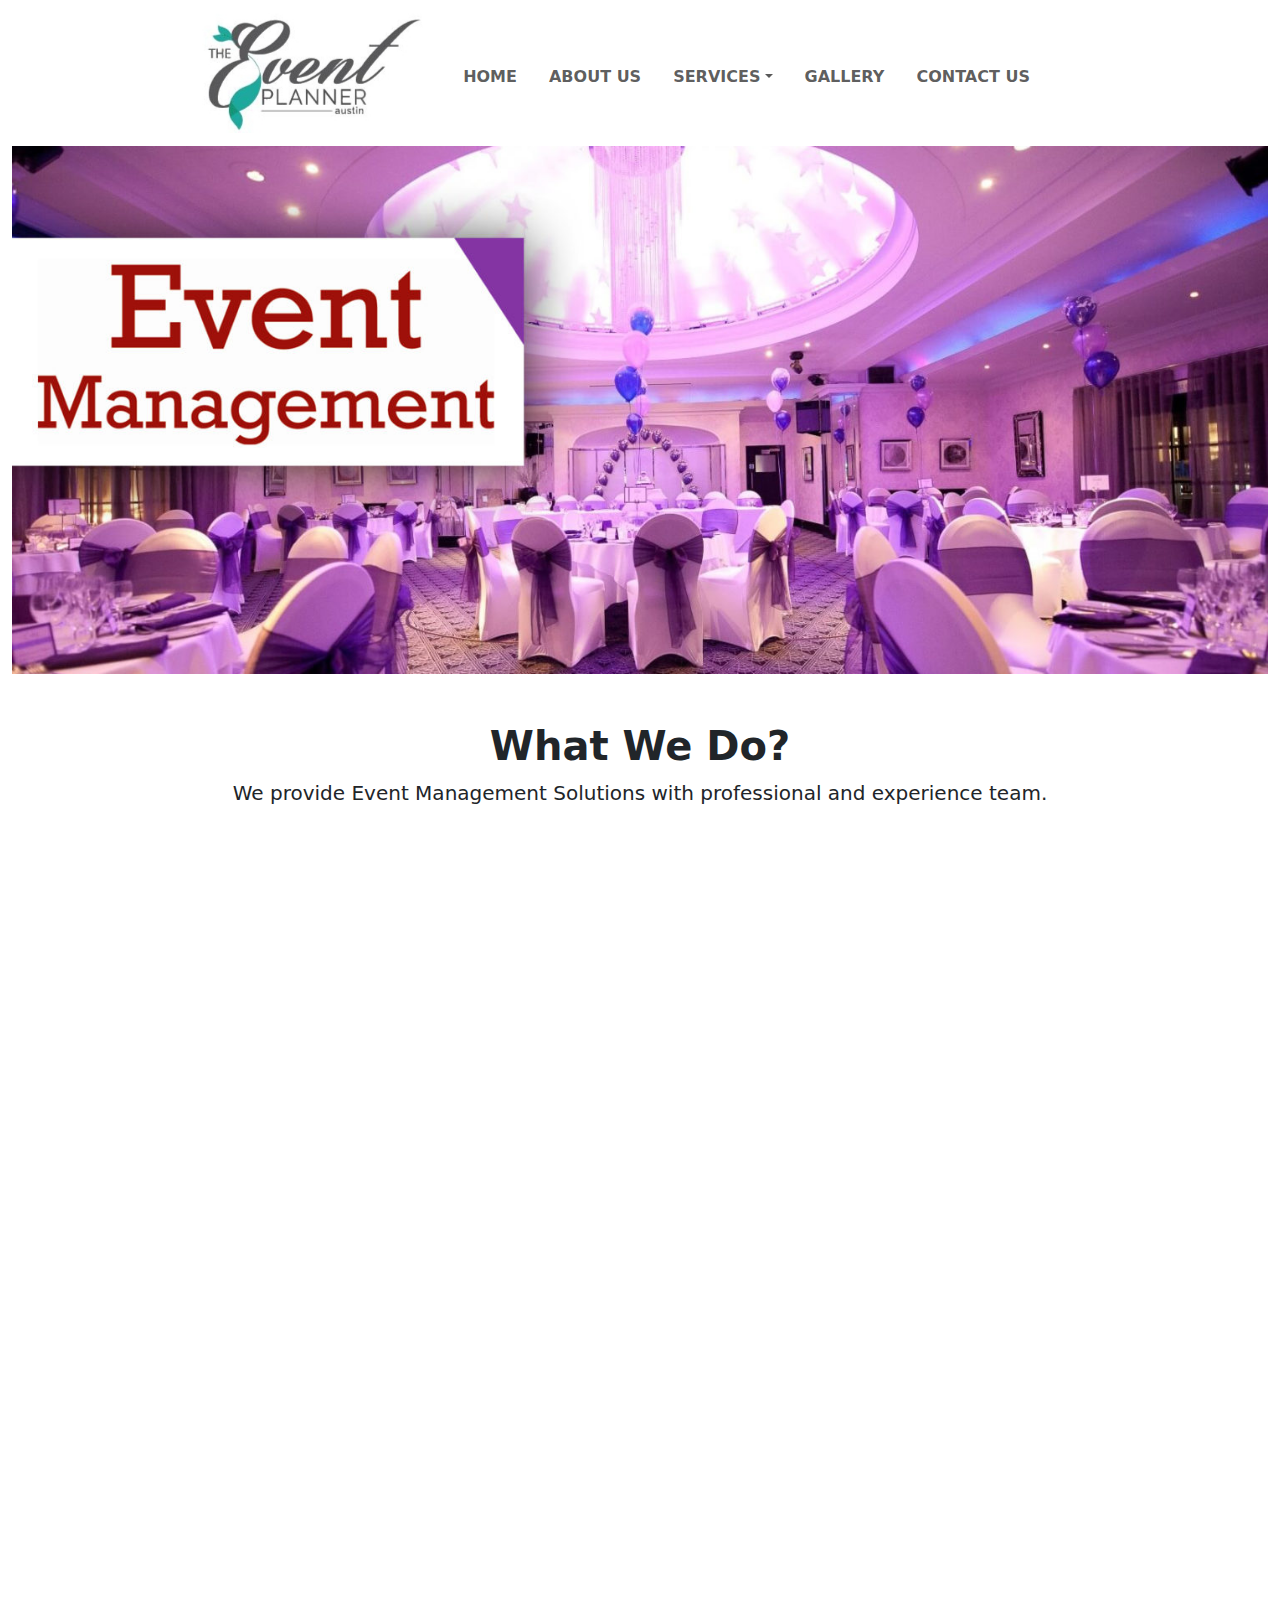
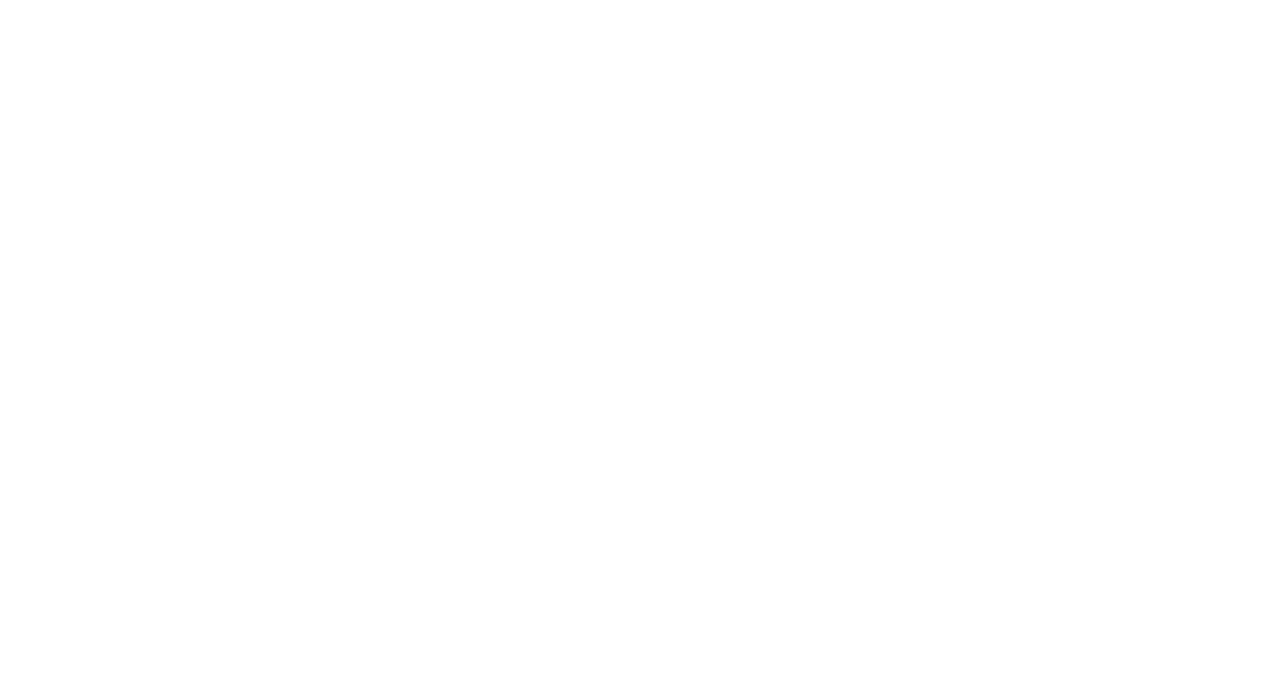
<file: index.html>
<!DOCTYPE html>
<html lang="en">
<head>
    <meta charset="UTF-8">
    <meta http-equiv="X-UA-Compatible" content="IE=edge">
    <meta name="viewport" content="width=device-width, initial-scale=1.0">
    <title>Document</title>
    <link rel="stylesheet" href="bootstrap-5.3.0-alpha1-dist/css/bootstrap.min.css">
    <link rel="stylesheet" href="style.css">
  <link rel="stylesheet" href="https://unpkg.com/aos@next/dist/aos.css" />
  <link rel="stylesheet" href="https://cdn.jsdelivr.net/npm/bootstrap-icons@1.10.3/font/bootstrap-icons.css">
</head>
<body>

  
<!-- -------------NAVBAR --------------->
<div class="container">
    <nav class="navbar navbar-expand-md">
      <a href="" class="navbar-brand"><img class="logoimage" src="IMG_20230508_203821.jpg" alt=""></a>
    
    <button class="navbar-toggler" type="button" data-bs-toggle="collapse" data-bs-target="#btn">
     <span class="navbar-toggler-icon"></span>
    </button>
    
    <div class="collapse navbar-collapse" id="btn">
      <ul class="navbar-nav mt-2">
        <li class="nav-item">
          <a href="home.html" class="nav-link ps-4 fw-bold navcolor">HOME</a>
        </li>
        <li class="nav-item">
          <a href="about us.html" class="nav-link ps-4 fw-bold navcolor">ABOUT US</a>
        </li>
        <li class="nav-item dropdown">
          <a href="" class="nav-link dropdown-toggle ps-4 fw-bold navcolor" href="#" role="button" data-bs-toggle="dropdown" aria-expanded="false">SERVICES</a>
       <ul class="dropdown-menu">
        <li class="nav-item dropdown-item"><a href="weddingevent.html" class="nav-link navcolor">Wedding Event</a></li>
        <li class="nav-item dropdown-item"><a href="Birthdayevent.html" class="nav-link navcolor">Birthday Event</a></li>
        <li class="nav-item dropdown-item"><a href="coperateevent.html" class="nav-link navcolor">Cooperate Event</a></li>
        <li class="nav-item dropdown-item"><a href="socialevent.html" class="nav-link navcolor">Social Event</a></li>
       </ul>
        </li>
        <li class="nav-item">
          <a href="gallery.html" class="nav-link ps-4 fw-bold navcolor">GALLERY</a>
        </li>
        <li class="nav-item">
          <a href="contact.html" class="nav-link ps-4 fw-bold navcolor">CONTACT US</a>
        </li>
      </ul>
    </div>
    </nav>
    </div>

    <!--------Main page--------->
    <div class="container-fluid">
        <img src="Event-Management-1500x630.jpg" class="w-100">
    </div>
    <h1 class="text-dark fw-semibold text-center mt-5">What We Do?</h1>
    <p class="text-dark text-center text1"> We provide Event Management Solutions with professional and experience team.</p>

    <div class="container my-5" data-aos="fade-up">
        <div class="row">
            <div class="col-md-3 col-sm-12 shadow">
                <div class="card">
                    <img class="card-img-top w-100" src="Outdoor-Wedding-Decoration.jpg" height="200">
                    <div class="card-text">
                        <p class="fw-medium h5">The Event Planner<br>make your day<br> special</p>
                    </div>
                    <h4 class="text-dark mt-3">Wedding Event</h4>
                    <p class="text-secondary"> Wedding is not a day its an emotion for those who play any role in this event and our wedding planners know how to make these emotions memorable.</p>
                </div>
            </div>

            <div class="col-md-3 col-sm-12 shadow">
                <div class="card">
                    <img class="card-img-top w-100" src="we-love-party-hong-kong.jpeg" height="200">
                    <div class="card-text">
                        <p class="fw-medium h5">The Event Planner<br>make your day<br> special</p>
                    </div>
                    <h4 class="text-dark mt-3">Birthday Event</h4>
                    <p class="text-secondary">A birthday gives chance to feel special and appreciate how much their loved ones care for them Book decor and fun items from the most reliable on Kids dream day.</p>
                </div>
            </div>

            <div class="col-md-3 col-sm-12 shadow">
                <div class="card">
                    <img class="card-img-top w-100" src="33794054740_a8bd163dab_b.jpg" height="200">
                    <div class="card-text">
                        <p class="fw-medium h5">The Event Planner<br>make your day<br> special</p>
                    </div>
                    <h4 class="text-dark mt-3">Social Event</h4>
                    <p class="text-secondary">An occasion on which people can assemble for social interaction and entertainment. Trust us and Enjoy all the important moments with your friends and loves.</p>
                </div>
            </div>

            <div class="col-md-3 col-sm-12 shadow">
                <div class="card">
                    <img class="card-img-top w-100" src="cooperate events.jpg" height="200">
                    <div class="card-text">
                        <p class="fw-medium h5">The Event Planner<br>make your day<br> special</p>
                    </div>
                    <h4 class="text-dark mt-3">Cooperate Event</h4>
                    <p class="text-secondary">A corporate event is sponsored by a company and focuses on either its employees or clients. Corporate Events include product launch, dinners, meetings and much more.</p>
                </div>
            </div>
        </div>
    </div>

    <!-- ----------2nd Page----------- -->
   <div class="container-fluid" data-aos="fade-up">
     <br><br>   
     <h1 class="text-dark text-center">LATEST BLOGS & NEWS</h1>
        <p class="text-dark text-center text6">Stories Of Success</p>
        <div class="container mt-5">
            <div class="row">
                <div class="col-md-4 col-sm-12 my-5">
                    <div class="card1">
                        <div class="imgbox">
                            <img class="img1" src="15380317_1470659349628634_686618616173314336_n-580x400.jpg">
                        </div>
                        <div class="content">
                            <h3>Perfect Tips For Perfect Wedding..</h3>
                            <p class="text-secondary">To make it perfect, we have two options. First, either do it by our own self or handed it over to the Experts.Focus on Quality. Decide the budget and plan according to it. Make the wish list. Keep the family touch in every event. Plan it in a way to Please you, not Pain for you.</p>
                        </div>
                    </div>
                </div>

                <div class="col-md-4 col-sm-12 my-5">
                    <div class="card1">
                        <div class="imgbox">
                            <img class="img1" src="images (3).jpg">
                        </div>
                        <div class="content">
                            <h3>Why Destination Wedding..</h3>
                            <p class="text-secondary">A planned wedding is always the best wedding. Let your wedding planner handle all the arrangements while you look forward to the wedding bells. Even if you’re planning to do it yourself then an early start is a better option. hiring a good wedding planner and opting for the suitable wedding packages is worth all the time and money.</p>
                        </div>
                    </div>
                </div>

                <div class="col-md-4 col-sm-12 my-5">
                    <div class="card1">
                        <div class="imgbox">
                            <img class="img1" src="3-1-580x400.jpg">
                        </div>
                        <div class="content">
                            <h3>Mehndi Celebertions..</h3>
                            <p class="text-secondary">There are many themes for Mehndi ceremony, Bollywood, Truck-Ada & Moroccan are few famous among them. Thematic Panaflex, Cut-outs, backdrops & photo booth are designed for the perfect ambiance. Flower plays the important role wether its a stage or entrance they make the event lively. A colorful farshi is must and it attracts the guest most.</p>
                        </div>
                    </div>
                </div>
            </div>
        </div>
   </div>

   <!-- ---------Footer----------- -->
   <div class="container-fluid mt-5 foterclr" data-aos="fade-in" data-aos-duration="3100">
    <div class="container">
        <div class="row">
        
            <div class="col-md-3 col-sm-12">
                <p class="text-light h2 mt-5">Address</p>
                <p class="text7 mt-3">2nd Floor, Ghousia Plaza,<br> E-11/3 Markaz, <br> Islamabad</p>
            </div>

            <div class="col-md-3 col-sm-12">
                <p class="text-light h2 mt-5">Links</p>
                <p class="text7 mt-3">SMD Screen/ LED Display<br>
                <a class="text7" href="https://linkeventapp.com">Event Management App</a><br> 
                <a href="contact.html" class="text7">Contact Us</a></p>
            </div>

            <div class="col-md-3 col-sm-12 ">
                <p class="text-light h2 mt-5">Contacts</p>
                <p class="text7 mt-3">info@eventpalnner.com<br>
                +92 3455241404</p>
            </div>

            <div class="col-md-3 col-sm-12">
                <p class="text-light h2 mt-5">Follow Us On:</p>
                <div class="icons mt-3">
                    <a href="https://www.facebook.com" class="icons"><i class="bi bi-facebook icn1 p-2 h3"></i></a>
                    <a href="https://www.instagram.com" class="icons"><i class="bi bi-instagram icn1 p-2 h3"></i></a>
                    <a href="https://www.youtube.com" class="icons"><i class="bi bi-youtube icn1 p-2 h3"></i></a>
                    <a href="https://www.twitter.com" class="icons"><i class="bi bi-twitter icn1 p-2 h3"></i></a>
                    <a href="https://www.linkedin.com" class="icons"><i class="bi bi-linkedin icn1 p-2 h3"></i></a></div>
            </div>
        </div>
        <hr class="clr"><br>
        <p class="text7 text-center"> © Copyright 2021 Eventoxs - All Rights Reserved</p><br>
    </div>
   </div>
<!-- <script src="bootstrap-5.3.0-alpha1-dist/js/bootstrap.min.js"></script> -->
<script src="bootstrap-5.3.0-alpha1-dist/js/bootstrap.bundle.js"></script>

<script src="https://unpkg.com/aos@next/dist/aos.js"></script>
<script>
    AOS.init({
      offset: 250,
      duration: 900,
    });
  </script>
</body>
</html>
</file>
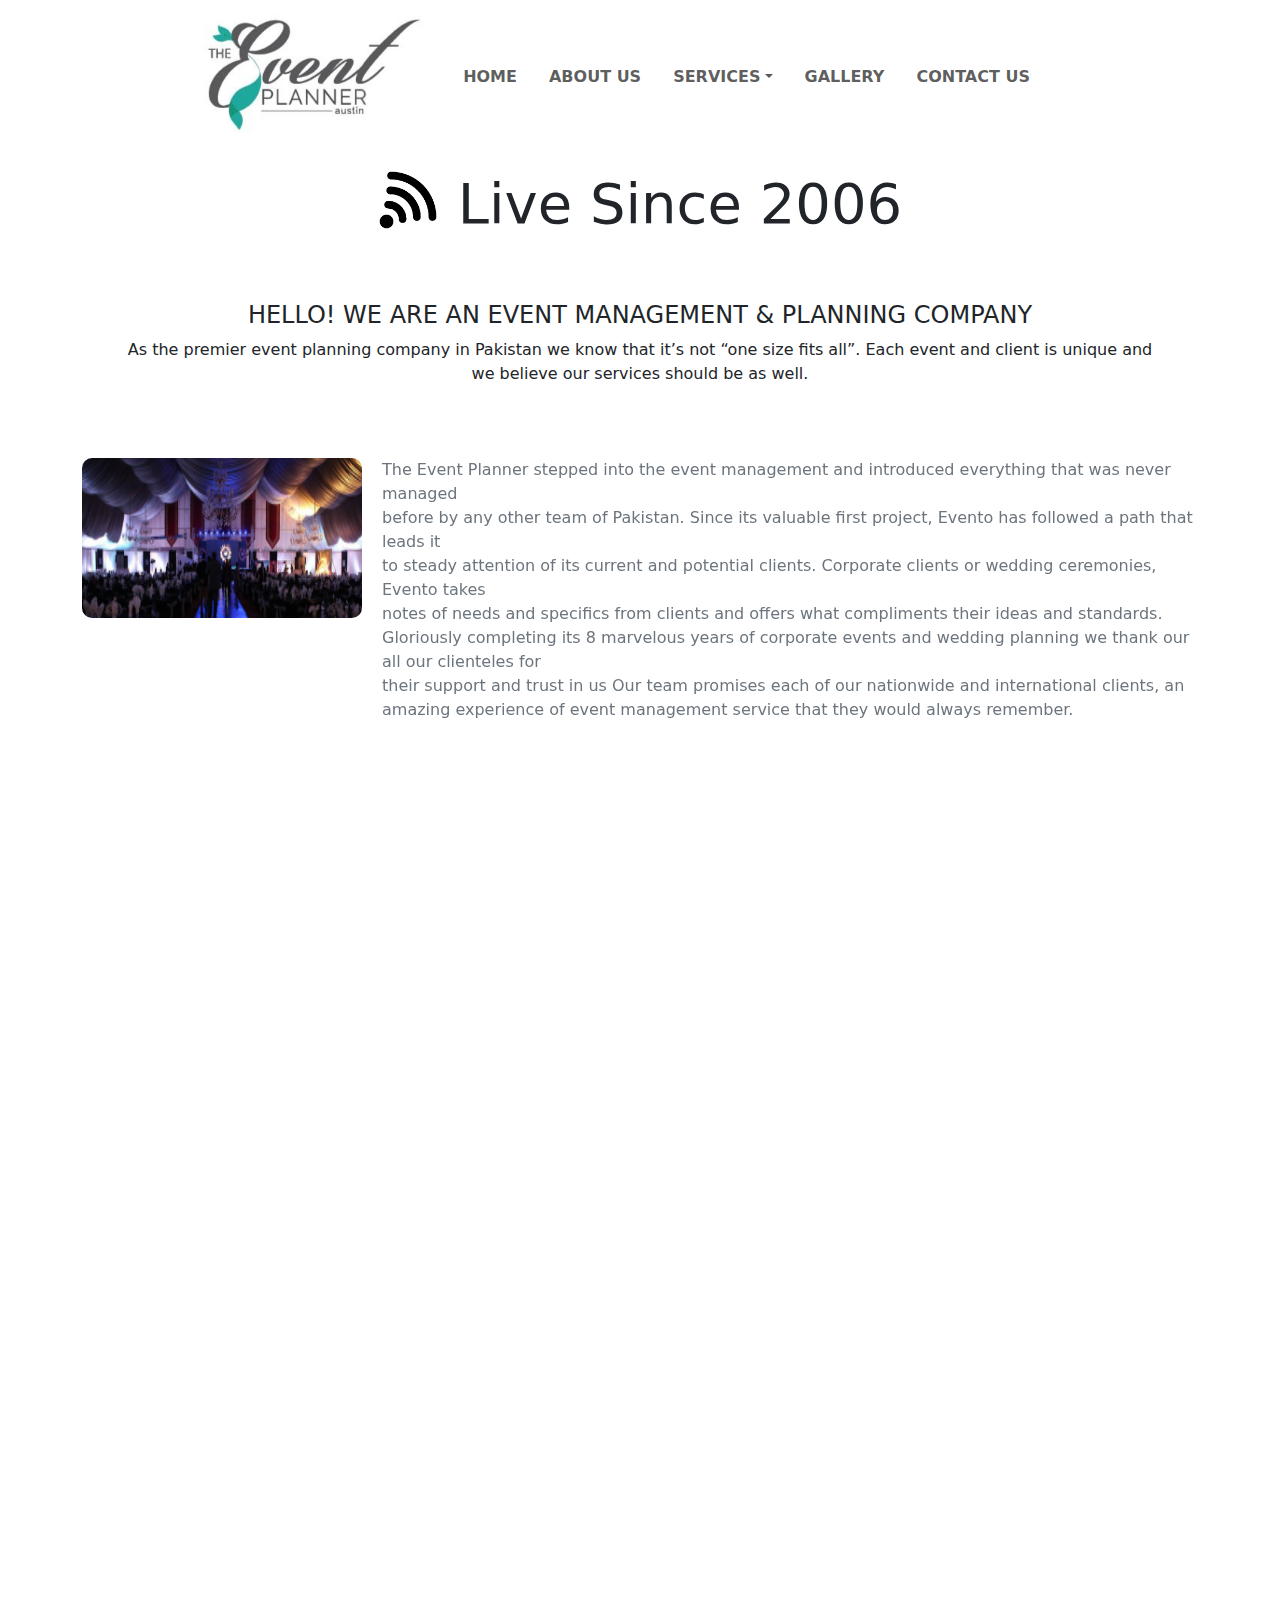
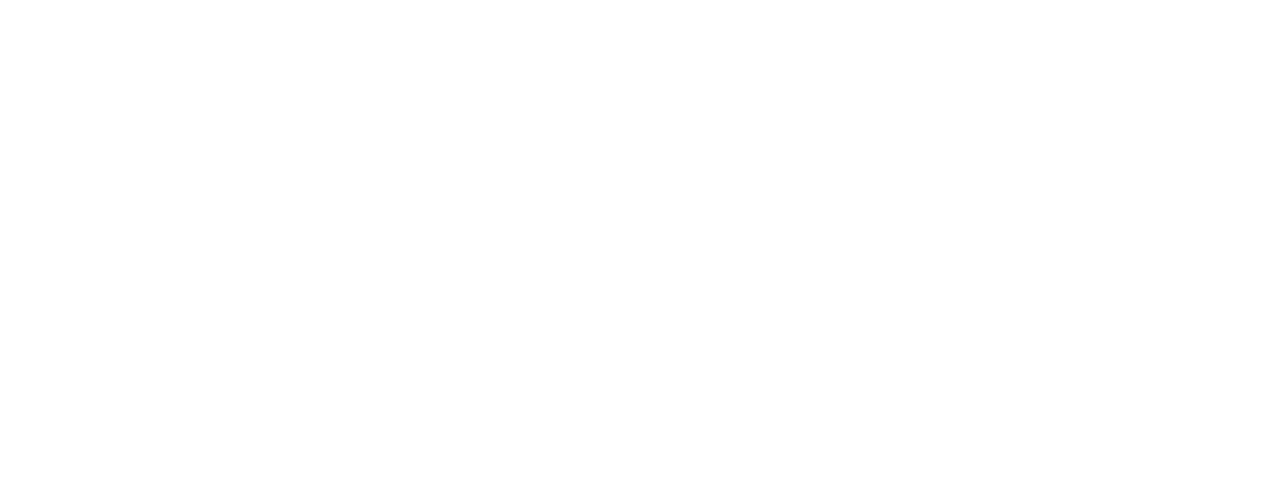
<file: about us.html>
<!DOCTYPE html>
<html lang="en">
<head>
  <meta charset="UTF-8">
  <meta http-equiv="X-UA-Compatible" content="IE=edge">
  <meta name="viewport" content="width=device-width, initial-scale=1.0">
  <link rel="stylesheet" href="bootstrap-5.3.0-alpha1-dist/css/bootstrap.min.css">
  <link rel="stylesheet" href="style.css">
  <link rel="stylesheet" href="https://unpkg.com/aos@next/dist/aos.css" />
  <link rel="stylesheet" href="https://cdn.jsdelivr.net/npm/bootstrap-icons@1.10.3/font/bootstrap-icons.css">
  <title>Document</title>
</head>
<body>
 
<!-- -------------NAVBAR --------------->
<div class="container">
  <nav class="navbar navbar-expand-md">
    <a href="" class="navbar-brand"><img class="logoimage" src="IMG_20230508_203821.jpg" alt=""></a>
  
  <button class="navbar-toggler" type="button" data-bs-toggle="collapse" data-bs-target="#btn">
   <span class="navbar-toggler-icon"></span>
  </button>
  
  <div class="collapse navbar-collapse" id="btn">
    <ul class="navbar-nav mt-2">
      <li class="nav-item">
        <a href="home.html" class="nav-link ps-4 fw-bold navcolor">HOME</a>
      </li>
      <li class="nav-item">
        <a href="about us.html" class="nav-link ps-4 fw-bold navcolor">ABOUT US</a>
      </li>
      <li class="nav-item dropdown">
        <a href="" class="nav-link dropdown-toggle ps-4 fw-bold navcolor" href="#" role="button" data-bs-toggle="dropdown" aria-expanded="false">SERVICES</a>
     <ul class="dropdown-menu">
      <li class="nav-item dropdown-item"><a href="weddingevent.html" class="nav-link navcolor">Wedding Event</a></li>
      <li class="nav-item dropdown-item"><a href="Birthdayevent.html" class="nav-link navcolor">Birthday Event</a></li>
      <li class="nav-item dropdown-item"><a href="coperateevent.html" class="nav-link navcolor">Cooperate Event</a></li>
      <li class="nav-item dropdown-item"><a href="socialevent.html" class="nav-link navcolor">Social Event</a></li>
     </ul>
      </li>
      <li class="nav-item">
        <a href="gallery.html" class="nav-link ps-4 fw-bold navcolor">GALLERY</a>
      </li>
      <li class="nav-item">
        <a href="contact.html" class="nav-link ps-4 fw-bold navcolor">CONTACT US</a>
      </li>
    </ul>
  </div>
  </nav>
  </div>
  
<!-- -------Main Page---------- -->
<div class="container-fluid">
<div class="container d-flex justify-content-center">
  <img class="mt-4" src="images.png" height="60">
  <p class="text-dark display-4 fw-medium text3 mt-4">Live Since 2006</p>
</div>


<p class="text-dark h4 text-center mt-5">HELLO! WE ARE AN EVENT MANAGEMENT & PLANNING COMPANY</p>
<p class="text-dark text-center mt-1">As the premier event planning company in Pakistan we know that it’s not “one size fits all”. Each event and client is unique and<br>
   we believe our services should be as well.</p>

   <!---------------- row1-------------->
   <div class="container justify-content-center d-flex mt-5" data-aos="fade-right">
    <div class="row mt-4">
      <div class="col-md-3 col-sm-12">
    <img class=" imges elementor-animation-grow-rotate" src="banner6-1-300x108.png" height="160" width="280">
  </div>
  <div class="col-md-9 col-sm-12">
    <p class="text-secondary text4"> The Event Planner stepped into the event management and introduced everything that was never managed<br> before by any other team of Pakistan. Since its valuable first project, Evento has followed a path that leads it<br> to steady attention of its current and potential clients. Corporate clients or wedding ceremonies, Evento takes<br> notes of needs and specifics from clients and offers what compliments their ideas and standards. Gloriously completing its 8 marvelous years of corporate events and wedding planning we thank our all our clienteles for<br> their support and trust in us Our team promises each of our nationwide and international clients, an amazing experience of event management service that they would always remember.</p>
  </div>
  </div>
</div>

<!-- ---------row2-------------- -->
<div class="container justify-content-center d-flex mt-5" data-aos="fade-left">
  <div class="row">
    <div class="col-md-9 col-sm-12">
      <p class="text-secondary text4">In all these years, Evento has expanded its human and material resources to exquisitely manage a variety of events and cater every unique need that our client might be looking for. We specialize in weddings, BTL activities, team building activities, corporate events, weddings and catering services. Creativity is the first aspect of planning, we take into consideration, we do not bind imagination and ideas in a box and present it to every single client entering our doors. Our team focus remains on creating an exceptional event for clients who expect from us. Events keep evolving at all levels, so that our corporate clients may get noticed effectively in the international markets.</p>
    </div>

    <div class="col-md-3 col-sm-12">
      <img class="imges elementor-animation-grow-rotate" src="6-1.jpg" height="160" width="280">
    </div>
  </div>
</div>

<!-- -------row3--------- -->
<div class="container justify-content-center d-flex mt-5" data-aos="fade-right">
  <div class="row">
    <div class="col-md-3 col-sm-12">
      <img class="imges elementor-animation-grow-rotate" src="5-1.jpg"  height="160" width="280">
    </div>

    <div class="col-md-9 col-sm-12">
      <p class="text-secondary text4">Our research team absorbs from the basic idea of the event with little details of clients and presents timely proposals for the approval of event hosts. We are known for exact and reliable and timely execution of ideas.

        We take pride in our staff, who are the reason why we are standing tall in this competitive industry. It is the untiring spirit of our team that has earned us a number of committed corporate clients and pleased married couples who recommend us every time in their circle. We are currently serving in Karachi, Lahore and Islamabad. Contact us for quick queries or a detailed meeting to plan the next big event of the city.</p>
    </div>
  </div>
</div>
</div>

<!-- ---------Carousel------------ -->
<div id="carouselExampleControlsNoTouching" class="carousel slide mt-5" data-bs-touch="false" data-aos="fade-up">
  <div class="carousel-inner">
    <div class="carousel-item active mt-5" style="height: 430px;">
      <img src="customer-care-employees-manage-human-260nw-350473208.webp" class="d-block w-100 position-absolute">
      <p class="text-light display-4 position-relative text-center fw-medium mt-5">What Clients Say...</p>
      <p class="position-relative crouseltext mt-5 text-light text-center">The most creative and hardworking team, it wasn't easy to manage our 16th convention in such a<br> short time but through their dedication, they made it posible and stunned us all.<br> I highly recomended The Event Planner for cooperate with us.</p>
   <p class="text-light mt-4 text-center position-relative mt-5 h4">AKRAM</p>
   <p class="text-light text-center mt-2 position-relative">Hino Pakaistan</p>
    </div>
    <div class="carousel-item mt-5"  style="height: 430px;">
      <img src="customer-care-employees-manage-human-260nw-350473208.webp" class="d-block w-100 position-absolute">
      <p class="text-light display-4 position-relative text-center fw-medium mt-5">What Clients Say...</p>
      <p class="text-light text-center position-relative crouseltext fw-medium mt-5">Amazing team and outstanding work, specially the projected dance performance,<br> The event planner is one of the best event planner.</p>
      <p class="text-light mt-4 text-center position-relative mt-5 h4">SAAD</p>
   <p class="text-light text-center mt-2 position-relative">TPL Insurance</p>
    </div>
    <div class="carousel-item mt-5"  style="height: 430px;">
      <img src="customer-care-employees-manage-human-260nw-350473208.webp" class="d-block w-100 position-absolute">
      <p class="text-light display-4 position-relative text-center fw-medium mt-5">What Clients Say...</p>
       <p class="text-light text-center position-relative crouseltext fw-medium mt-5">Amazing team building activites and perfect management. I highly recomended<br> The event Planner for team building activities and event planning</p>
       <p class="text-light mt-4 text-center position-relative mt-5 h4">SHAKEEL UL HAQ</p>
       <p class="text-light text-center mt-2 position-relative">Zong Pakistan</p>
    </div>
  </div>
  <button class="carousel-control-prev" type="button" data-bs-target="#carouselExampleControlsNoTouching" data-bs-slide="prev">
    <span class="carousel-control-prev-icon" aria-hidden="true"></span>
    <span class="visually-hidden">Previous</span>
  </button>
  <button class="carousel-control-next" type="button" data-bs-target="#carouselExampleControlsNoTouching" data-bs-slide="next">
    <span class="carousel-control-next-icon" aria-hidden="true"></span>
    <span class="visually-hidden">Next</span>
  </button>
</div>

   <!-- ---------Footer----------- -->
   <div class="container-fluid mt-5 foterclr" data-aos="fade-in" data-aos-duration="3100">
    <div class="container">
        <div class="row">
        
            <div class="col-md-3 col-sm-12">
                <p class="text-light h2 mt-5">Address</p>
                <p class="text7 mt-3">2nd Floor, Ghousia Plaza,<br> E-11/3 Markaz, <br> Islamabad</p>
            </div>

            <div class="col-md-3 col-sm-12">
                <p class="text-light h2 mt-5">Links</p>
                <p class="text7 mt-3">SMD Screen/ LED Display<br>
                <a class="text7" href="https://linkeventapp.com">Event Management App</a><br> 
                <a href="contact.html" class="text7">Contact Us</a></p>
            </div>

            <div class="col-md-3 col-sm-12 ">
                <p class="text-light h2 mt-5">Contacts</p>
                <p class="text7 mt-3">info@eventpalnner.com<br>
                +92 3455241404</p>
            </div>

            <div class="col-md-3 col-sm-12">
                <p class="text-light h2 mt-5">Follow Us On:</p>
                <div class="icons mt-3">
                    <a href="https://www.facebook.com" class="icons"><i class="bi bi-facebook icn1 p-2 h3"></i></a>
                    <a href="https://www.instagram.com" class="icons"><i class="bi bi-instagram icn1 p-2 h3"></i></a>
                    <a href="https://www.youtube.com" class="icons"><i class="bi bi-youtube icn1 p-2 h3"></i></a>
                    <a href="https://www.twitter.com" class="icons"><i class="bi bi-twitter icn1 p-2 h3"></i></a>
                    <a href="https://www.linkedin.com" class="icons"><i class="bi bi-linkedin icn1 p-2 h3"></i></a></div>
            </div>
        </div>
        <hr class="clr"><br>
        <p class="text7 text-center"> © Copyright 2021 Eventoxs - All Rights Reserved</p><br>
    </div>
   </div>

<script src="bootstrap-5.3.0-alpha1-dist/js/bootstrap.bundle.min.js"></script>

<script src="https://unpkg.com/aos@next/dist/aos.js"></script>
<script>
    AOS.init({
      offset: 270,
      duration: 1000,
    });
  </script>
</body>
</html>
</file>
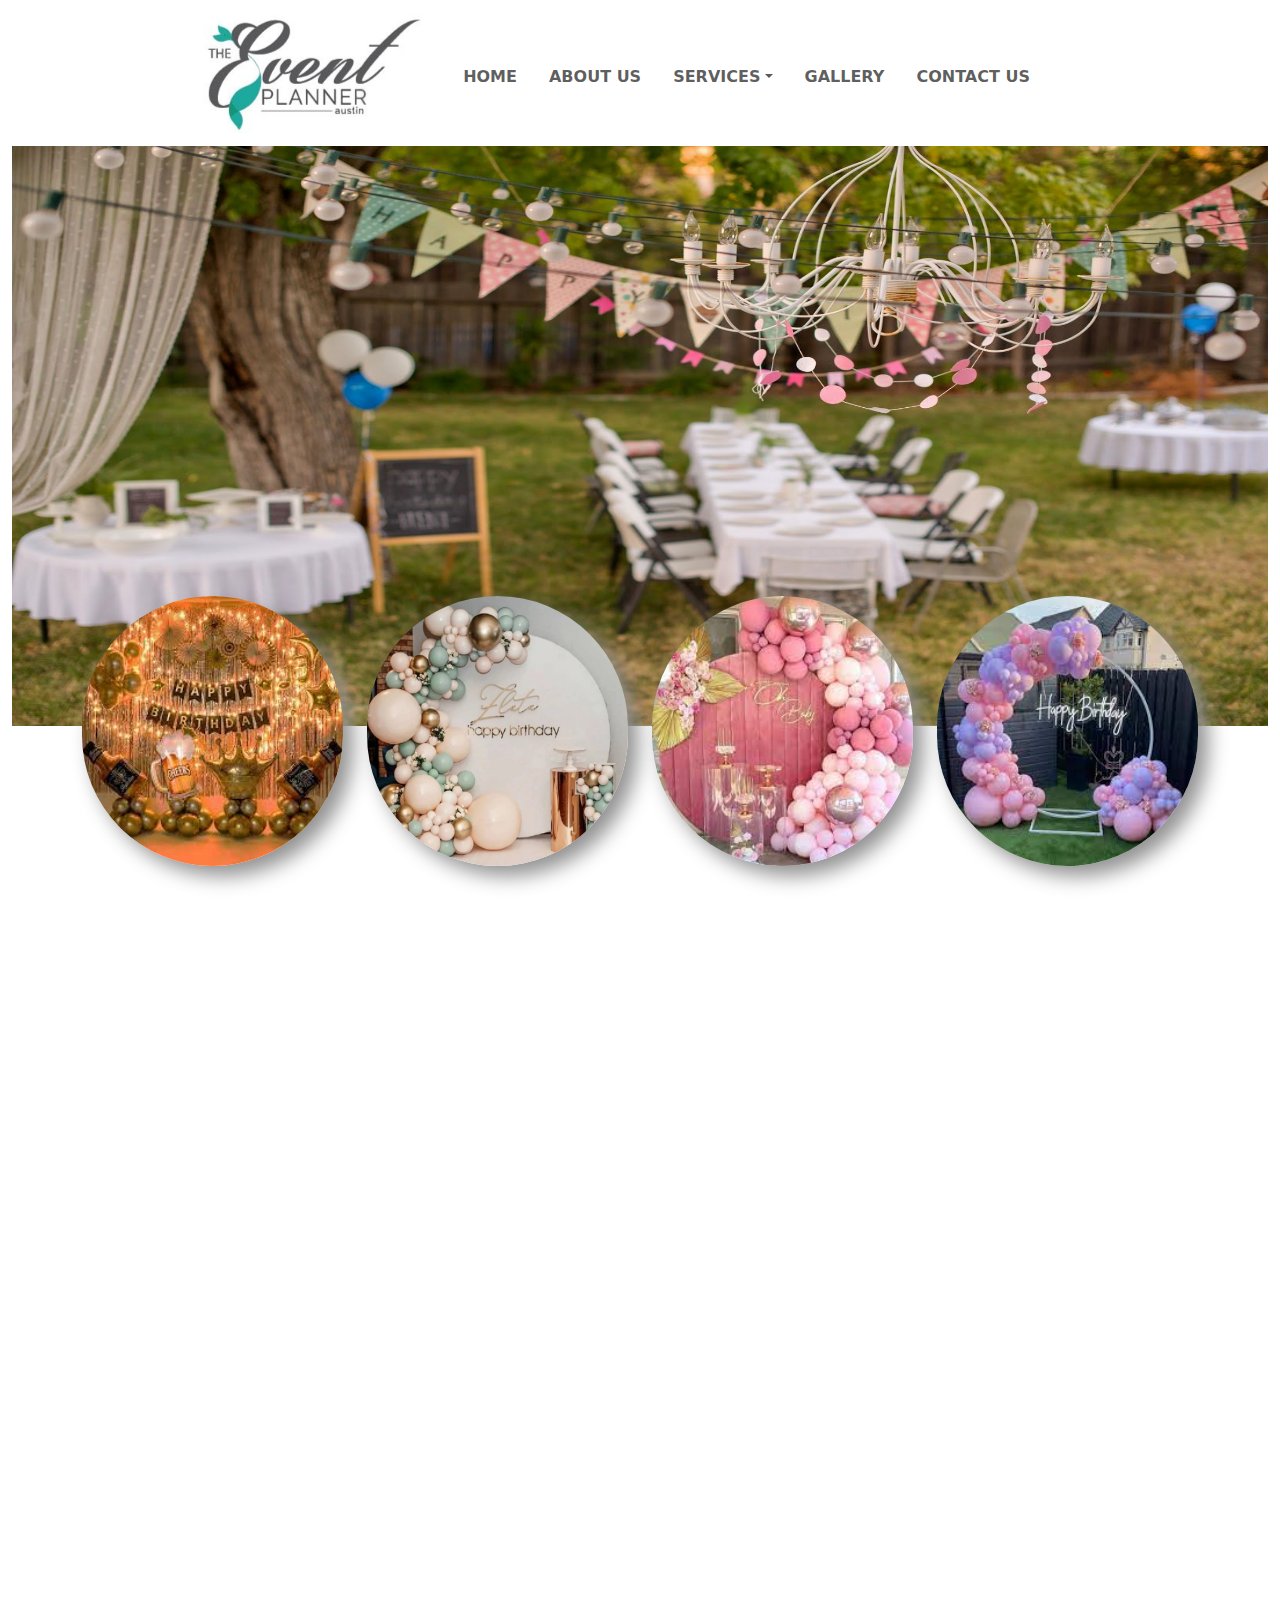
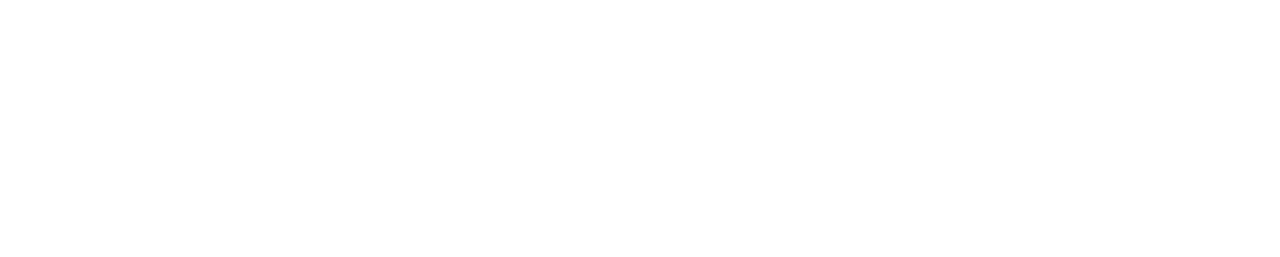
<file: Birthdayevent.html>
<!DOCTYPE html>
<html lang="en">
<head>
  <meta charset="UTF-8">
  <meta http-equiv="X-UA-Compatible" content="IE=edge">
  <meta name="viewport" content="width=device-width, initial-scale=1.0">
  <title>Document</title>
  <link rel="stylesheet" href="bootstrap-5.3.0-alpha1-dist/css/bootstrap.min.css">
<link rel="stylesheet" href="style.css">
<link rel="stylesheet" href="https://unpkg.com/aos@next/dist/aos.css" />
<link rel="stylesheet" href="https://cdn.jsdelivr.net/npm/bootstrap-icons@1.10.3/font/bootstrap-icons.css">
</head>
<body>
 
<!-- -------------NAVBAR --------------->
<div class="container">
  <nav class="navbar navbar-expand-md">
    <a href="" class="navbar-brand"><img class="logoimage" src="IMG_20230508_203821.jpg" alt=""></a>
  
  <button class="navbar-toggler" type="button" data-bs-toggle="collapse" data-bs-target="#btn">
   <span class="navbar-toggler-icon"></span>
  </button>
  
  <div class="collapse navbar-collapse" id="btn">
    <ul class="navbar-nav mt-2">
      <li class="nav-item">
        <a href="home.html" class="nav-link ps-4 fw-bold navcolor">HOME</a>
      </li>
      <li class="nav-item">
        <a href="about us.html" class="nav-link ps-4 fw-bold navcolor">ABOUT US</a>
      </li>
      <li class="nav-item dropdown">
        <a href="" class="nav-link dropdown-toggle ps-4 fw-bold navcolor" href="#" role="button" data-bs-toggle="dropdown" aria-expanded="false">SERVICES</a>
     <ul class="dropdown-menu">
      <li class="nav-item dropdown-item"><a href="weddingevent.html" class="nav-link navcolor">Wedding Event</a></li>
      <li class="nav-item dropdown-item"><a href="Birthdayevent.html" class="nav-link navcolor">Birthday Event</a></li>
      <li class="nav-item dropdown-item"><a href="coperateevent.html" class="nav-link navcolor">Cooperate Event</a></li>
      <li class="nav-item dropdown-item"><a href="socialevent.html" class="nav-link navcolor">Social Event</a></li>
     </ul>
      </li>
      <li class="nav-item">
        <a href="gallery.html" class="nav-link ps-4 fw-bold navcolor">GALLERY</a>
      </li>
      <li class="nav-item">
        <a href="contact.html" class="nav-link ps-4 fw-bold navcolor">CONTACT US</a>
      </li>
    </ul>
  </div>
  </nav>
  </div>
<!-- ------------main Page------------- -->
<div class="container-fluid">
  <img class="w-100 " src="outdoor-party.jpg" height="580px">
 
<div class="container" style="margin-top: -130px;" data-aos="fade-in">
  <div class="row">
    <div class="col-md-3 col-sm-6">
      <img class="box w-100" src="birthday1.jfif" height="270">
    </div>
    <div class="col-md-3 col-sm-6">
      <img class="box w-100" src="birthday-decor21-1440x1440.jpg.webp" height="270">
    </div>
    <div class="col-md-3 col-sm-6">
      <img class="box w-100" src="images.jfif" height="270">
    </div>
    <div class="col-md-3 col-sm-6">
      <img class="box w-100" src="images (1).jfif" height="270" width="300">
    </div>
  </div>
</div>
</div>


<!-- ----------2nd Page---------- -->
<div class="container mt-5" data-aos="fade-right">
  <div class="row ">
    <div class="col-md-6 col-sm-12 mt-5">
      <p class="text-secondary fw-medium" style="line-height: 26px;"> A birthday is the anniversary of the birth of a person, or figuratively of an institution. Birthdays of people are celebrated in numerous cultures, often with birthday gifts, birthday cards, a birthday party, or a rite of passage
        In our 10 years expedition of event planning, Evento has managed to bring together birthday parties so magnificent, that those moments bring smiles to our client couples and their families.
We celebrate birthdays to acknow<br>ledge, and appreciate the life of a person who has been born. Birthdays are about celebrating the life of someone. They are not about buying gifts or throwing a party for family and friends. Rather, they are about celebrating a person's life.
. Birthdays first started as a form of protection. It is assumed that the Greeks adopted the Egyptian tradition of celebrating the “birth” of a god. They, like many other pagan cultures, thought that days of major change, such as these “birth” days, welcomed evil spirits
While many cultures developed birthday celebrations separately, the Egyptians were the first ones to get the party started. When Egyptian pharaohs were crowned gods, they were “birthed.” That means the first birthday celebration wasn't marking the birth of a human, but rather the birth of a god</p>

</div>

    <div class="col-md-6 col-sm-12 ps-5 mt-5" data-aos="fade-up">
      <div class="border border-3 border-secondary" style="height: 480px; width: 420px;">
        <h3 class="ps-3 mt-2">The Benefits we offer</h3>
        <li class="ps-5 text-secondary fw-medium" style="line-height: 30px;"> 1-Live Event Transmission</li>
        <li class="ps-5 text-secondary fw-medium" style="line-height: 30px;"> 2-Online And SMS Invitations</li>
        <li class="ps-5 text-secondary fw-medium" style="line-height: 30px;"> 3- Birthday Cards Designing</li>
        <h3 class="ps-4 mt-3">Services Available</h3>
        <li class="ps-5 text-secondary fw-medium" style="line-height: 30px;"> 1-Karachi</li>
        <li class="ps-5 text-secondary fw-medium" style="line-height: 30px;"> 2-Lahore</li>
        <li class="ps-5 text-secondary fw-medium" style="line-height: 30px;"> 3-Islamabad</li>
        <h3 class="ps-4 mt-3">Themes we offer</h3>
        <li class="ps-5 text-secondary fw-medium" style="line-height: 30px;"> 1-Black & Gold Theme</li>
        <li class="ps-5 text-secondary fw-medium" style="line-height: 30px;"> 2-Glamorous Theme</li>
        <li class="ps-5 text-secondary fw-medium" style="line-height: 30px;"> 3-Arabic Theme</li>
        <li class="ps-5 text-secondary fw-medium" style="line-height: 30px;"> 4-Mexican Theme</li>
      </div>
    </div>
  </div>
</div>

   <!-- ---------Footer----------- -->
   <div class="container-fluid mt-5 foterclr" data-aos="fade-in" data-aos-duration="3100">
    <div class="container">
        <div class="row">
        
            <div class="col-md-3 col-sm-12">
                <p class="text-light h2 mt-5">Address</p>
                <p class="text7 mt-3">2nd Floor, Ghousia Plaza,<br> E-11/3 Markaz, <br> Islamabad</p>
            </div>

            <div class="col-md-3 col-sm-12">
                <p class="text-light h2 mt-5">Links</p>
                <p class="text7 mt-3">SMD Screen/ LED Display<br>
                <a class="text7" href="https://linkeventapp.com">Event Management App</a><br> 
                <a href="contact.html" class="text7">Contact Us</a></p>
            </div>

            <div class="col-md-3 col-sm-12 ">
                <p class="text-light h2 mt-5">Contacts</p>
                <p class="text7 mt-3">info@eventpalnner.com<br>
                +92 3455241404</p>
            </div>

            <div class="col-md-3 col-sm-12">
                <p class="text-light h2 mt-5">Follow Us On:</p>
                <div class="icons mt-3">
                    <a href="https://www.facebook.com" class="icons"><i class="bi bi-facebook icn1 p-2 h3"></i></a>
                    <a href="https://www.instagram.com" class="icons"><i class="bi bi-instagram icn1 p-2 h3"></i></a>
                    <a href="https://www.youtube.com" class="icons"><i class="bi bi-youtube icn1 p-2 h3"></i></a>
                    <a href="https://www.twitter.com" class="icons"><i class="bi bi-twitter icn1 p-2 h3"></i></a>
                    <a href="https://www.linkedin.com" class="icons"><i class="bi bi-linkedin icn1 p-2 h3"></i></a></div>
            </div>
        </div>
        <hr class="clr"><br>
        <p class="text7 text-center"> © Copyright 2021 Eventoxs - All Rights Reserved</p><br>
    </div>
   </div>

  
  <script src="bootstrap-5.3.0-alpha1-dist/js/bootstrap.bundle.js"></script>
<script src="https://unpkg.com/aos@next/dist/aos.js"></script>
<script>
    AOS.init({
      offset: 260,
      duration: 900,
    });
  </script>
</body>
</html>
</file>
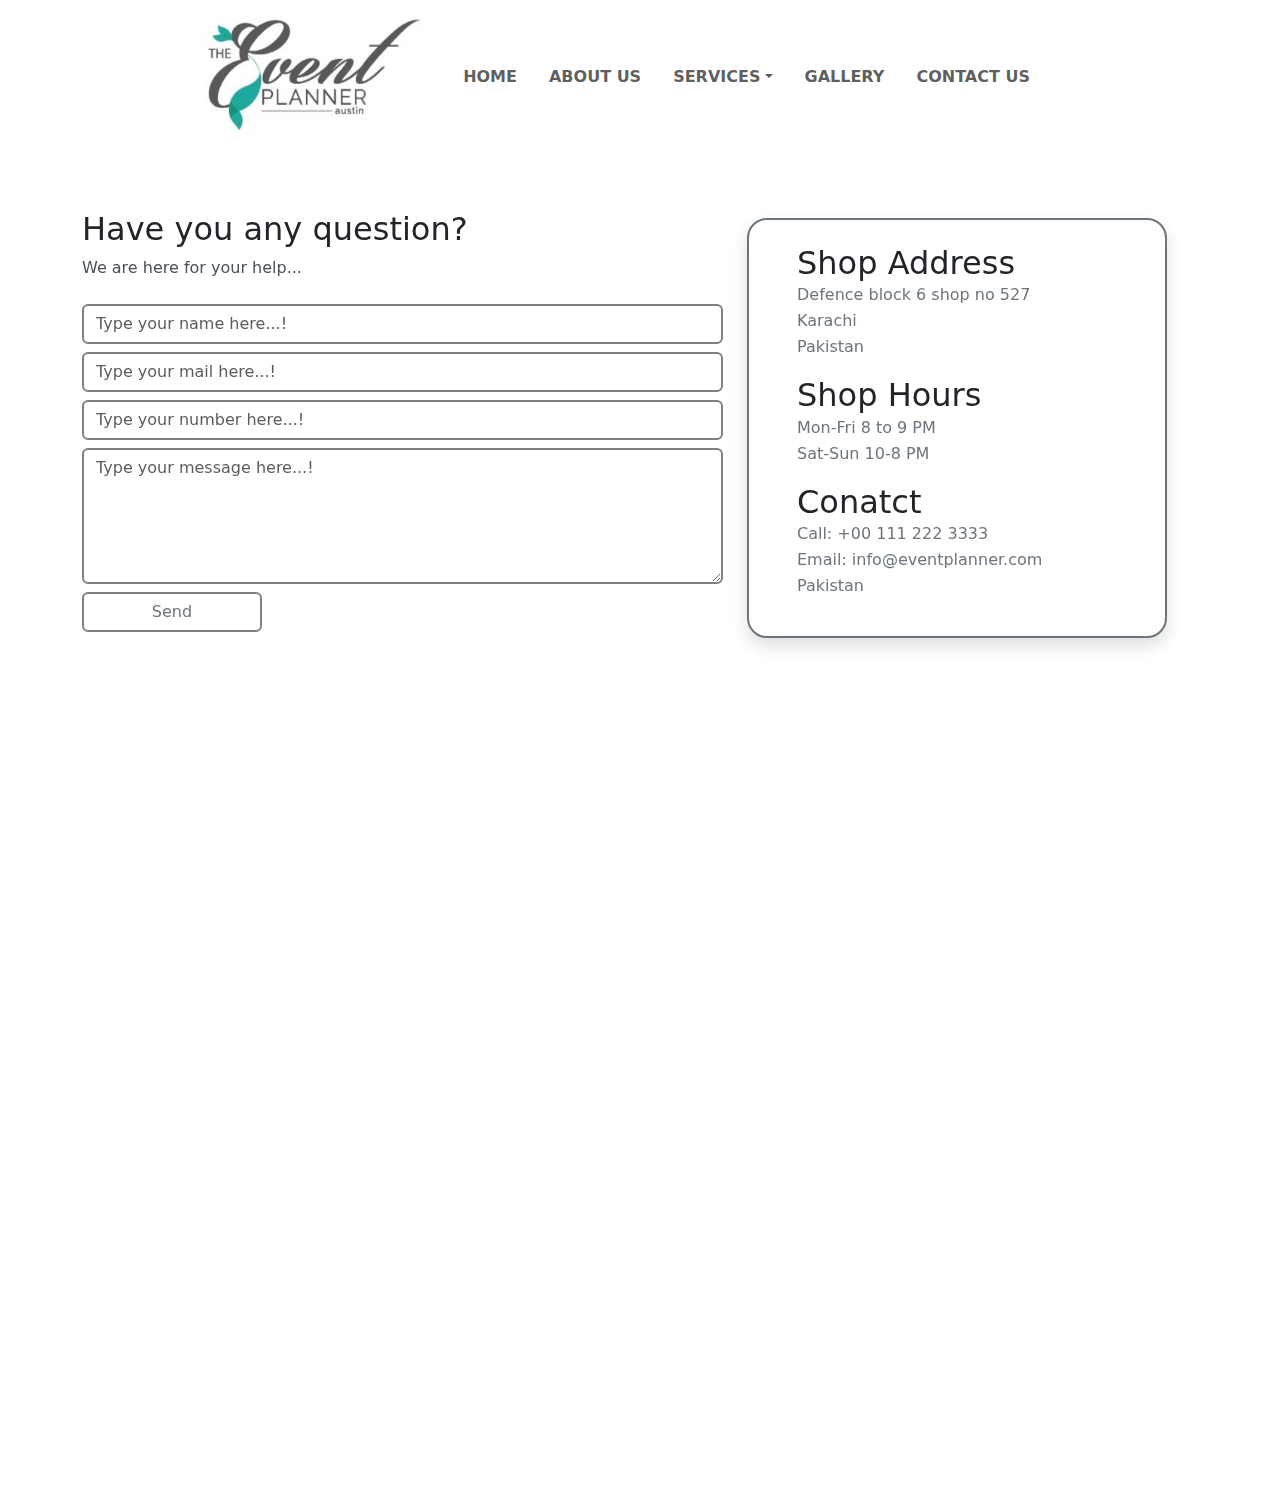
<file: contact.html>
<!DOCTYPE html>
<html lang="en">
<head>
    <meta charset="UTF-8">
    <meta http-equiv="X-UA-Compatible" content="IE=edge">
    <meta name="viewport" content="width=device-width, initial-scale=1.0">
    <title>Document</title>
    <link rel="stylesheet" href="bootstrap-5.3.0-alpha1-dist/css/bootstrap.min.css">
<link rel="stylesheet" href="style.css">
<link rel="stylesheet" href="https://unpkg.com/aos@next/dist/aos.css" />
<link rel="stylesheet" href="https://cdn.jsdelivr.net/npm/bootstrap-icons@1.10.3/font/bootstrap-icons.css">
<script>
  function message(){
    var email = document.getElementById('email');
    var msg = document.getElementById('msg');
    const success = document.getElementById('success')
    const danger = document.getElementById('danger');

    if(email.value === '' || msg.value === ''){
      danger.style.display = 'block';
    }
    else{
      setTimeout(() => {
           email.value = '';
           msg.value = '';
      },2000);

      success.style.display = 'block';
    }
    
    setTimeout(() => {
      danger.style.display = 'none';
      success.style.display = 'none';

    },4000);
  }
</script>
</head>
<body>

<!-- -------------NAVBAR --------------->
<div class="container">
  <nav class="navbar navbar-expand-md">
    <a href="" class="navbar-brand"><img class="logoimage" src="IMG_20230508_203821.jpg" alt=""></a>
  
  <button class="navbar-toggler" type="button" data-bs-toggle="collapse" data-bs-target="#btn">
   <span class="navbar-toggler-icon"></span>
  </button>
  
  <div class="collapse navbar-collapse" id="btn">
    <ul class="navbar-nav mt-2">
      <li class="nav-item">
        <a href="home.html" class="nav-link ps-4 fw-bold navcolor">HOME</a>
      </li>
      <li class="nav-item">
        <a href="about us.html" class="nav-link ps-4 fw-bold navcolor">ABOUT US</a>
      </li>
      <li class="nav-item dropdown">
        <a href="" class="nav-link dropdown-toggle ps-4 fw-bold navcolor" href="#" role="button" data-bs-toggle="dropdown" aria-expanded="false">SERVICES</a>
     <ul class="dropdown-menu">
      <li class="nav-item dropdown-item"><a href="weddingevent.html" class="nav-link navcolor">Wedding Event</a></li>
      <li class="nav-item dropdown-item"><a href="Birthdayevent.html" class="nav-link navcolor">Birthday Event</a></li>
      <li class="nav-item dropdown-item"><a href="coperateevent.html" class="nav-link navcolor">Cooperate Event</a></li>
      <li class="nav-item dropdown-item"><a href="socialevent.html" class="nav-link navcolor">Social Event</a></li>
     </ul>
      </li>
      <li class="nav-item">
        <a href="gallery.html" class="nav-link ps-4 fw-bold navcolor">GALLERY</a>
      </li>
      <li class="nav-item">
        <a href="contact.html" class="nav-link ps-4 fw-bold navcolor">CONTACT US</a>
      </li>
    </ul>
  </div>
  </nav>
  </div>
<!-- ----------Main Page --------------->

<div class="container my-5" data-aos="fade-up">
  <div class="row">
    
    <div class="col-md-7 col-sm-12 my-3">
      <h2 class="text-dark">Have you any question?</h2>
      <p class="fw-medium text-dark-emphasis">We are here for your help...</p>
        
      <form>
      <div class="mt-4 name">
        <input type="text" class="form-control " id="name" required  placeholder="Type your name here...!" >
      </div>
      <div class="mt-2 email">
        <input type="email" class="form-control" id="email" required  placeholder="Type your mail here...!" >
      </div>
      <div class="mt-2 number">
        <input type="text" class="form-control" id="number" required  placeholder="Type your number here...!" >
      </div>
      <div class="mt-2 message-box">
        <textarea class="form-control" rows="5" id="msg" placeholder="Type your message here...!"></textarea>
      </div>
      <div class="mt-2">
        <button onclick="message()" class="form-control bton text-secondary" id="send"> Send </button>
      </div>
      <div class="mt-4 message">
        <div class="success" id="success">Your Message Sent Successfully!</div>
      <div class="danger" id="danger">Feilds Can't Be Empty!</div>
      </div></form>
      </div>
      <div class="col-md-5 col-sm-12 mt-4">
        <div class="border border-2 border-secondary shadow" style="height: 420px; width: 420px; background-color: rgb(255, 255, 255);
        border-radius: 20px;">
        <h2 class="text-dark mt-4 ps-5">Shop Address</h2>
        <p class="text-secondary txt mt-2 ps-5">Defence block 6 shop no 527</p>
        <p class="text-secondary txt ps-5">Karachi</p>
        <p class="text-secondary txt ps-5">Pakistan</p>

        <h2 class="text-dark mt-4 ps-5">Shop Hours</h2>
        <p class="text-secondary txt mt-2 ps-5">Mon-Fri 8 to 9 PM</p>
        <p class="text-secondary txt ps-5">Sat-Sun 10-8 PM</p>
       
        <h2 class="text-dark mt-4 ps-5">Conatct</h2>
        <p class="text-secondary txt mt-2 ps-5">Call: +00 111 222 3333</p>
        <p class="text-secondary txt ps-5">Email: info@eventplanner.com</p>
        <p class="text-secondary txt ps-5">Pakistan</p>
        </div>
        
      </div>
  </div>
</div>

<!-- map -->
<div class="container-fluid mt-4" data-aos="fade-up">
  <iframe src="https://www.google.com/maps/embed?pb=!1m18!1m12!1m3!1d28960.28728542867!2d67.0077329895133!3d24.8626230676951!2m3!1f0!2f0!3f0!3m2!1i1024!2i768!4f13.1!3m3!1m2!1s0x3eb33e6d06bea525%3A0xca5759c73e8b99ce!2sSaddar%20Karachi%2C%20Karachi%20City%2C%20Sindh%2C%20Pakistan!5e0!3m2!1sen!2s!4v1678204933249!5m2!1sen!2s"
  class="w-100" style="height: 400px;"></iframe>
</div>

 <!-- ---------Footer----------- -->
 <div class="container-fluid mt-5 foterclr" data-aos="fade-in" data-aos-duration="3100">
    <div class="container">
        <div class="row">
        
            <div class="col-md-3 col-sm-12">
                <p class="text-light h2 mt-5">Address</p>
                <p class="text7 mt-3">2nd Floor, Ghousia Plaza,<br> E-11/3 Markaz, <br> Islamabad</p>
            </div>

            <div class="col-md-3 col-sm-12">
                <p class="text-light h2 mt-5">Links</p>
                <p class="text7 mt-3">SMD Screen/ LED Display<br>
                <a class="text7" href="https://linkeventapp.com">Event Management App</a><br> 
                <a href="contact.html" class="text7">Contact Us</a></p>
            </div>

            <div class="col-md-3 col-sm-12 ">
                <p class="text-light h2 mt-5">Contacts</p>
                <p class="text7 mt-3">info@eventpalnner.com<br>
                +92 3455241404</p>
            </div>

            <div class="col-md-3 col-sm-12">
                <p class="text-light h2 mt-5">Follow Us On:</p>
                <div class="icons mt-3">
                    <a href="https://www.facebook.com" class="icons"><i class="bi bi-facebook icn1 p-2 h3"></i></a>
                    <a href="https://www.instagram.com" class="icons"><i class="bi bi-instagram icn1 p-2 h3"></i></a>
                    <a href="https://www.youtube.com" class="icons"><i class="bi bi-youtube icn1 p-2 h3"></i></a>
                    <a href="https://www.twitter.com" class="icons"><i class="bi bi-twitter icn1 p-2 h3"></i></a>
                    <a href="https://www.linkedin.com" class="icons"><i class="bi bi-linkedin icn1 p-2 h3"></i></a></div>
            </div>
        </div>
        <hr class="clr"><br>
        <p class="text7 text-center"> © Copyright 2021 Eventoxs - All Rights Reserved</p><br>
    </div>
   </div>

  
  <script src="bootstrap-5.3.0-alpha1-dist/js/bootstrap.bundle.js"></script>
<script src="https://unpkg.com/aos@next/dist/aos.js"></script>
<script>
    AOS.init({
      offset: 300,
      duration: 900,
    });
  </script>
    
</body>
</html>
</file>
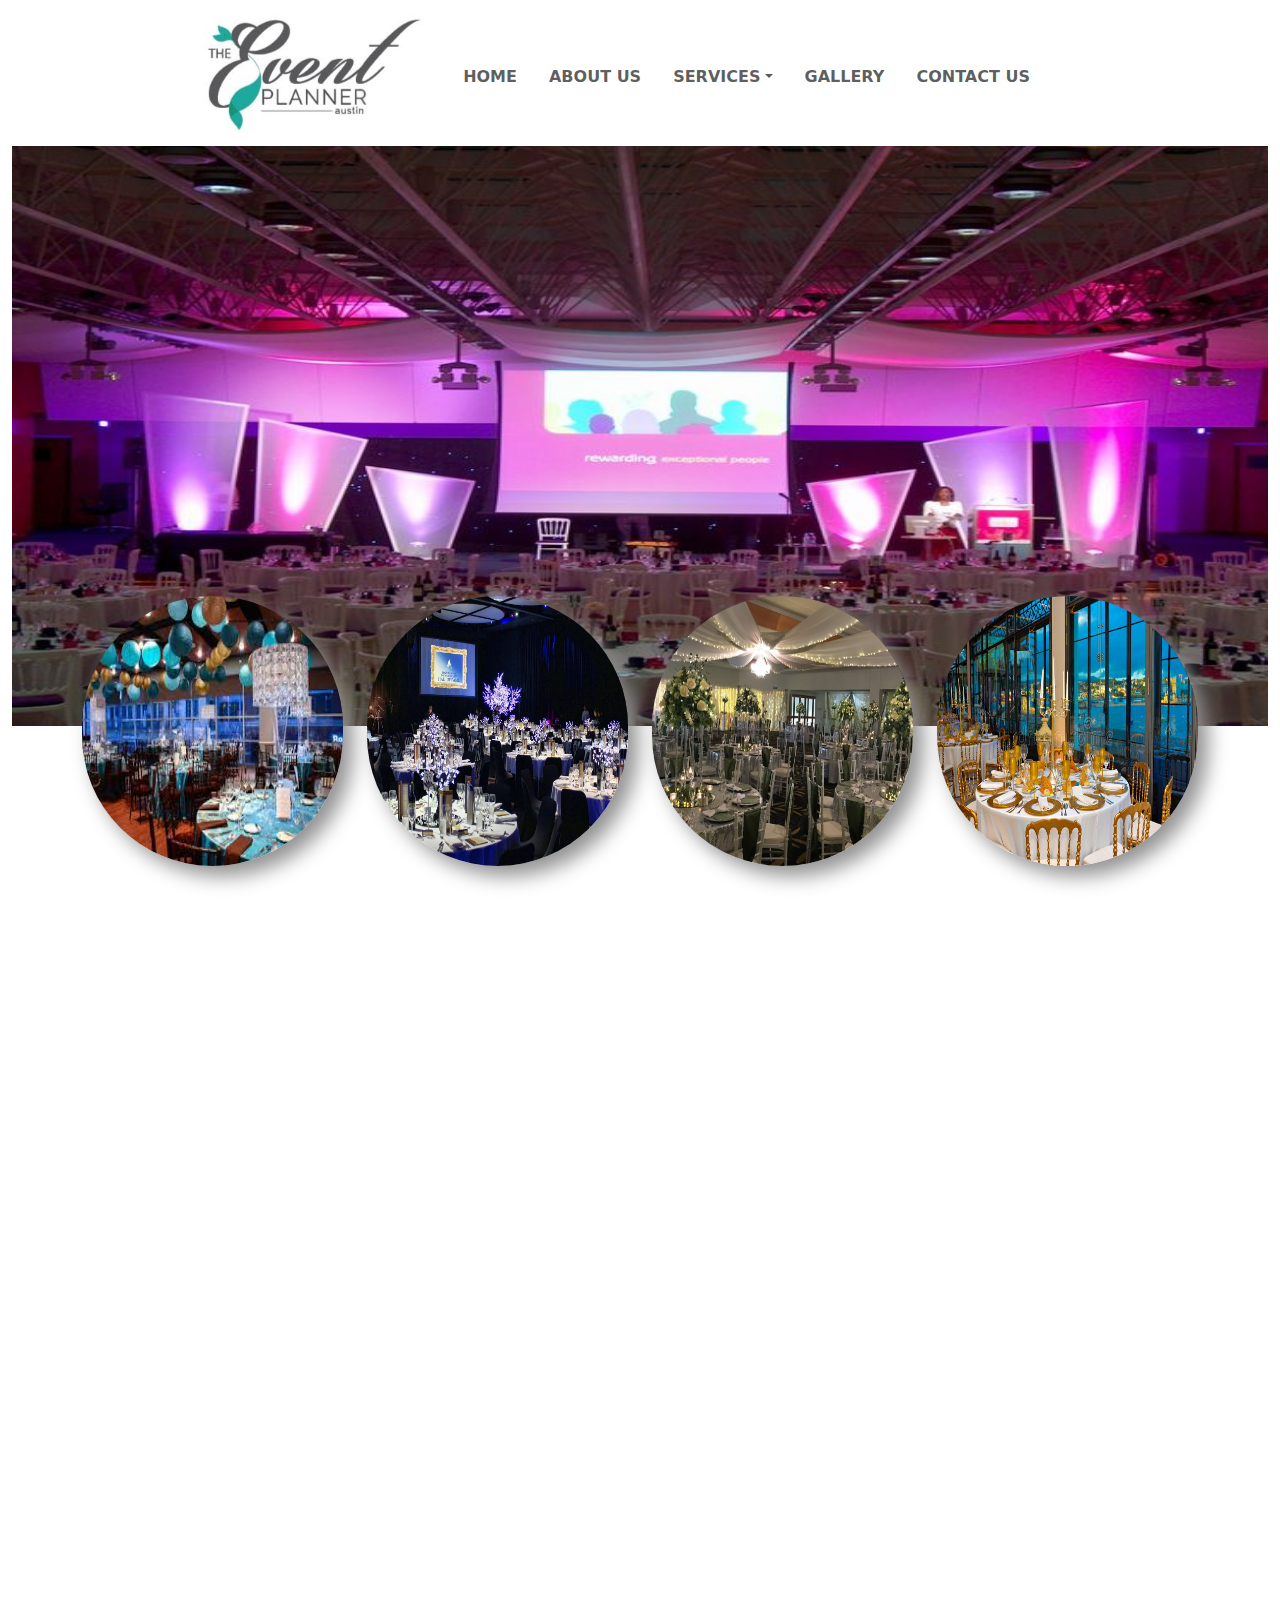
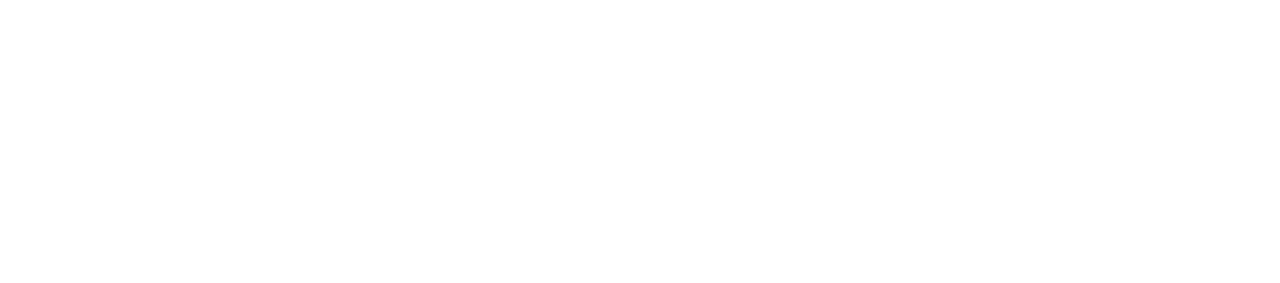
<file: coperateevent.html>
<!DOCTYPE html>
<html lang="en">
<head>
    <meta charset="UTF-8">
    <meta http-equiv="X-UA-Compatible" content="IE=edge">
    <meta name="viewport" content="width=device-width, initial-scale=1.0">
    <title>Document</title>
    <link rel="stylesheet" href="bootstrap-5.3.0-alpha1-dist/css/bootstrap.min.css">
    <link rel="stylesheet" href="style.css">
    <link rel="stylesheet" href="https://unpkg.com/aos@next/dist/aos.css" />
<link rel="stylesheet" href="https://cdn.jsdelivr.net/npm/bootstrap-icons@1.10.3/font/bootstrap-icons.css">
</head>
<body>
  
<!-- -------------NAVBAR --------------->
<div class="container">
  <nav class="navbar navbar-expand-md">
    <a href="" class="navbar-brand"><img class="logoimage" src="IMG_20230508_203821.jpg" alt=""></a>
  
  <button class="navbar-toggler" type="button" data-bs-toggle="collapse" data-bs-target="#btn">
   <span class="navbar-toggler-icon"></span>
  </button>
  
  <div class="collapse navbar-collapse" id="btn">
    <ul class="navbar-nav mt-2">
      <li class="nav-item">
        <a href="home.html" class="nav-link ps-4 fw-bold navcolor">HOME</a>
      </li>
      <li class="nav-item">
        <a href="about us.html" class="nav-link ps-4 fw-bold navcolor">ABOUT US</a>
      </li>
      <li class="nav-item dropdown">
        <a href="" class="nav-link dropdown-toggle ps-4 fw-bold navcolor" href="#" role="button" data-bs-toggle="dropdown" aria-expanded="false">SERVICES</a>
     <ul class="dropdown-menu">
      <li class="nav-item dropdown-item"><a href="weddingevent.html" class="nav-link navcolor">Wedding Event</a></li>
      <li class="nav-item dropdown-item"><a href="Birthdayevent.html" class="nav-link navcolor">Birthday Event</a></li>
      <li class="nav-item dropdown-item"><a href="coperateevent.html" class="nav-link navcolor">Cooperate Event</a></li>
      <li class="nav-item dropdown-item"><a href="socialevent.html" class="nav-link navcolor">Social Event</a></li>
     </ul>
      </li>
      <li class="nav-item">
        <a href="gallery.html" class="nav-link ps-4 fw-bold navcolor">GALLERY</a>
      </li>
      <li class="nav-item">
        <a href="contact.html" class="nav-link ps-4 fw-bold navcolor">CONTACT US</a>
      </li>
    </ul>
  </div>
  </nav>
  </div>
    
        <!-- ------------main Page------------- -->
    <div class="container-fluid">
        <img class="w-100 " src="1aefa5f115e56471dc949f10df12da19--event-themes-scavenger.jpg" height="580px">
       
      <div class="container" style="margin-top: -130px;" data-aos="fade-in">
        <div class="row">
          <div class="col-md-3 col-sm-6">
            <img class="box w-100" src="coperate event1.jpg" height="270">
          </div>
          <div class="col-md-3 col-sm-6">
            <img class="box w-100" src="corporate-event2.webp" height="270">
          </div>
          <div class="col-md-3 col-sm-6">
            <img class="box w-100" src="coperate event3.jpg" height="270">
          </div>
          <div class="col-md-3 col-sm-6">
            <img class="box w-100" src="coperate event4.jpg" height="270" width="300">
          </div>
        </div>
      </div>
      </div>

<!-- ----------2nd Page---------- -->
<div class="container mt-5" data-aos="fade-right">
    <div class="row ">
      <div class="col-md-6 col-sm-12 mt-5">
        <p class="text-secondary fw-medium" style="line-height: 26px;">If a new launch or a big milestone is ahead of your business, let us take the opportunity to tell you that Evento is the most dependable corporate event planners for multinational businesses. After managing electrifying events like concerts, brand launchings and annual dinners, our pool of resources may attend to need of branding, marketing and promotion of your next big thing.
            We give full liberty to the ideas of clients and do our best to execute them as smartly and realistically as possible. We strive to add value to our service, providing cohesive corporate event planning while outlining your event strategy. Handling one event at a time help Evento’s full resources towards exceptional and well focused event management.
            Corporate entertainment describes private events held by corporations or businesses for their staff, clients or stakeholders. These events can be for large audiences such as conventions and conferences, or smaller events such as retreats, holiday parties or even private concerts
            Simply put, a corporate event is any form of event, hospitality or social activity which is organised or funded by a business entity. With such a broad definition, the target audience for corporate events can be equally as broad, including but not limited to: Employees. Board members. Stakeholders.</p>
  
  </div>
  
      <div class="col-md-6 col-sm-12 ps-5 mt-5" data-aos="fade-up">
        <div class="border border-3 border-secondary" style="height: 480px; width: 420px;">
          <h3 class="ps-3 mt-2">The Benefits we offer</h3>
          <li class="ps-5 text-secondary fw-medium" style="line-height: 30px;"> 1-Cooperate Dinner</li>
          <li class="ps-5 text-secondary fw-medium" style="line-height: 30px;"> 2-Award Cermonies</li>
          <li class="ps-5 text-secondary fw-medium" style="line-height: 30px;"> 3-Cooperate Parties & Picnics</li>
          <h3 class="ps-4 mt-3">Services Available</h3>
          <li class="ps-5 text-secondary fw-medium" style="line-height: 30px;"> 1-Karachi</li>
          <li class="ps-5 text-secondary fw-medium" style="line-height: 30px;"> 2-Lahore</li>
          <li class="ps-5 text-secondary fw-medium" style="line-height: 30px;"> 3-Islamabad</li>
          <h3 class="ps-4 mt-3">Themes we offer</h3>
          <li class="ps-5 text-secondary fw-medium" style="line-height: 30px;"> 1-Black & Gold Theme</li>
          <li class="ps-5 text-secondary fw-medium" style="line-height: 30px;"> 2-Glamorous Theme</li>
          <li class="ps-5 text-secondary fw-medium" style="line-height: 30px;"> 3-Arabic Theme</li>
          <li class="ps-5 text-secondary fw-medium" style="line-height: 30px;"> 4-Mexican Theme</li>
        </div>
      </div>
    </div>
  </div>
      
   <!-- ---------Footer----------- -->
   <div class="container-fluid mt-5 foterclr" data-aos="fade-in" data-aos-duration="3100">
    <div class="container">
        <div class="row">
        
            <div class="col-md-3 col-sm-12">
                <p class="text-light h2 mt-5">Address</p>
                <p class="text7 mt-3">2nd Floor, Ghousia Plaza,<br> E-11/3 Markaz, <br> Islamabad</p>
            </div>

            <div class="col-md-3 col-sm-12">
                <p class="text-light h2 mt-5">Links</p>
                <p class="text7 mt-3">SMD Screen/ LED Display<br>
                <a class="text7" href="https://linkeventapp.com">Event Management App</a><br> 
                <a href="contact.html" class="text7">Contact Us</a></p>
            </div>

            <div class="col-md-3 col-sm-12 ">
                <p class="text-light h2 mt-5">Contacts</p>
                <p class="text7 mt-3">info@eventpalnner.com<br>
                +92 3455241404</p>
            </div>

            <div class="col-md-3 col-sm-12">
                <p class="text-light h2 mt-5">Follow Us On:</p>
                <div class="icons mt-3">
                    <a href="https://www.facebook.com" class="icons"><i class="bi bi-facebook icn1 p-2 h3"></i></a>
                    <a href="https://www.instagram.com" class="icons"><i class="bi bi-instagram icn1 p-2 h3"></i></a>
                    <a href="https://www.youtube.com" class="icons"><i class="bi bi-youtube icn1 p-2 h3"></i></a>
                    <a href="https://www.twitter.com" class="icons"><i class="bi bi-twitter icn1 p-2 h3"></i></a>
                    <a href="https://www.linkedin.com" class="icons"><i class="bi bi-linkedin icn1 p-2 h3"></i></a></div>
            </div>
        </div>
        <hr class="clr"><br>
        <p class="text7 text-center"> © Copyright 2021 Eventoxs - All Rights Reserved</p><br>
    </div>
   </div>
    <script src="bootstrap-5.3.0-alpha1-dist/js/bootstrap.bundle.js"></script>
    <script src="https://unpkg.com/aos@next/dist/aos.js"></script>
    <script>
        AOS.init({
          offset: 260,
          duration: 900,
        });
      </script>
</body>
</html>
</file>
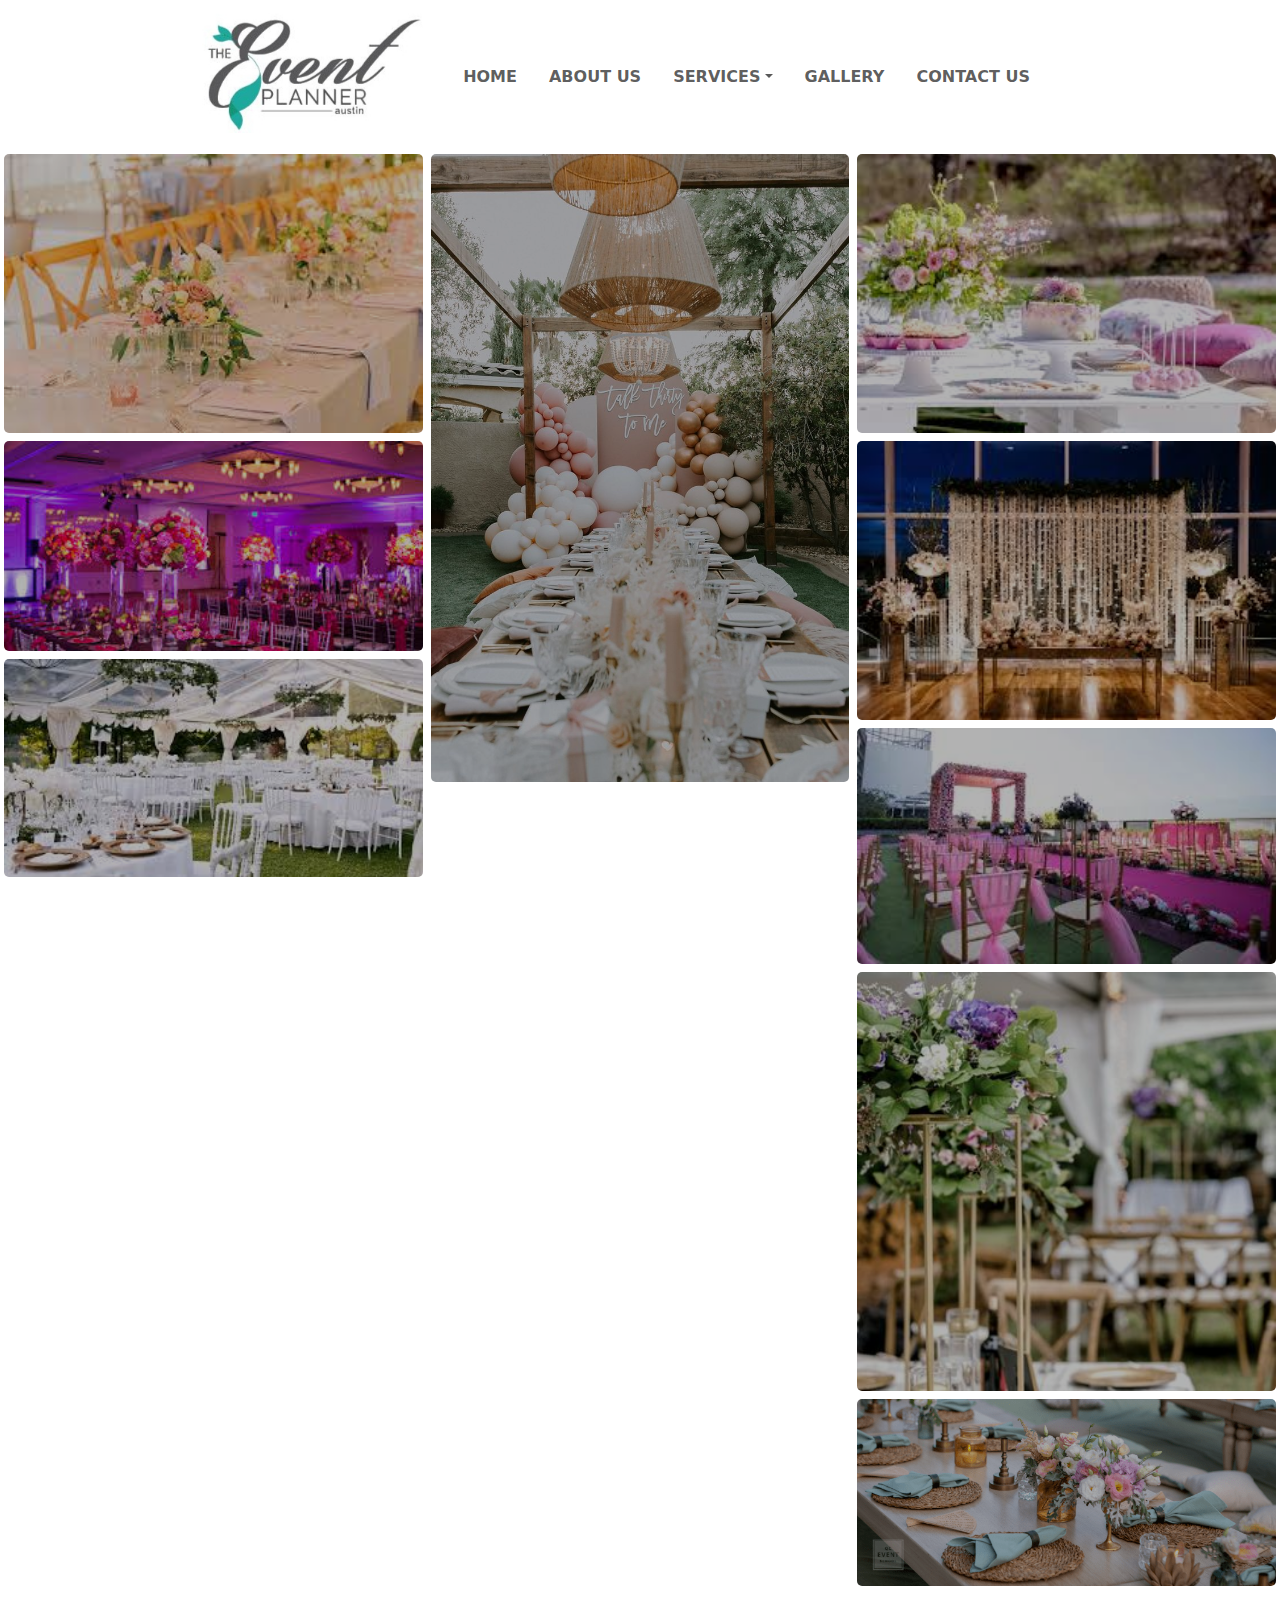
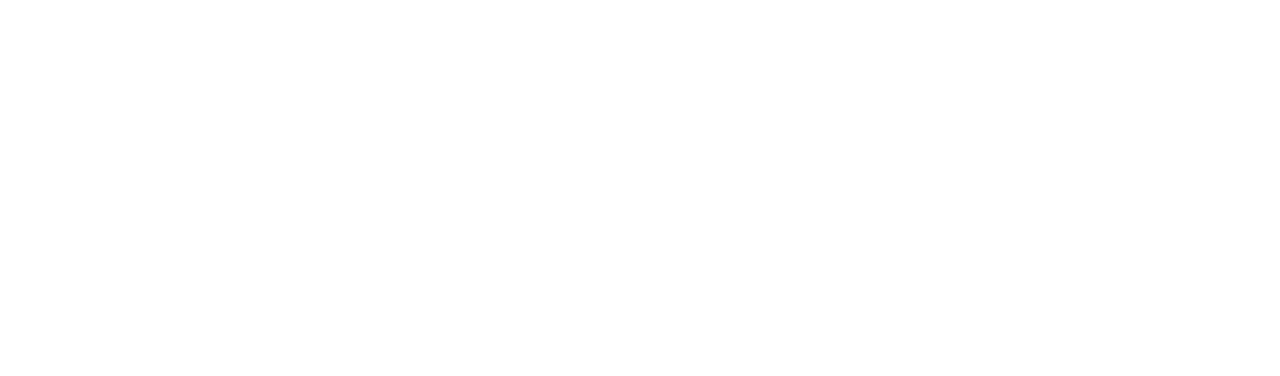
<file: gallery.html>
<!DOCTYPE html>
<html lang="en">
<head>
    <meta charset="UTF-8">
    <meta http-equiv="X-UA-Compatible" content="IE=edge">
    <meta name="viewport" content="width=device-width, initial-scale=1.0">
    <title>Document</title>
    <link rel="stylesheet" href="bootstrap-5.3.0-alpha1-dist/css/bootstrap.min.css">
    <link rel="stylesheet" href="style.css">
  <link rel="stylesheet" href="https://unpkg.com/aos@next/dist/aos.css" />
  <link rel="stylesheet" href="https://cdn.jsdelivr.net/npm/bootstrap-icons@1.10.3/font/bootstrap-icons.css">
</head>
<body>
   
<!-- -------------NAVBAR --------------->
<div class="container">
  <nav class="navbar navbar-expand-md">
    <a href="" class="navbar-brand"><img class="logoimage" src="IMG_20230508_203821.jpg" alt=""></a>
  
  <button class="navbar-toggler" type="button" data-bs-toggle="collapse" data-bs-target="#btn">
   <span class="navbar-toggler-icon"></span>
  </button>
  
  <div class="collapse navbar-collapse" id="btn">
    <ul class="navbar-nav mt-2">
      <li class="nav-item">
        <a href="home.html" class="nav-link ps-4 fw-bold navcolor">HOME</a>
      </li>
      <li class="nav-item">
        <a href="about us.html" class="nav-link ps-4 fw-bold navcolor">ABOUT US</a>
      </li>
      <li class="nav-item dropdown">
        <a href="" class="nav-link dropdown-toggle ps-4 fw-bold navcolor" href="#" role="button" data-bs-toggle="dropdown" aria-expanded="false">SERVICES</a>
     <ul class="dropdown-menu">
      <li class="nav-item dropdown-item"><a href="weddingevent.html" class="nav-link navcolor">Wedding Event</a></li>
      <li class="nav-item dropdown-item"><a href="Birthdayevent.html" class="nav-link navcolor">Birthday Event</a></li>
      <li class="nav-item dropdown-item"><a href="coperateevent.html" class="nav-link navcolor">Cooperate Event</a></li>
      <li class="nav-item dropdown-item"><a href="socialevent.html" class="nav-link navcolor">Social Event</a></li>
     </ul>
      </li>
      <li class="nav-item">
        <a href="gallery.html" class="nav-link ps-4 fw-bold navcolor">GALLERY</a>
      </li>
      <li class="nav-item">
        <a href="contact.html" class="nav-link ps-4 fw-bold navcolor">CONTACT US</a>
      </li>
    </ul>
  </div>
  </nav>
  </div>

<!-- --------Main Page-------- -->
<div class="container-fluid">
    <div class="row"  data-aos="fade-up">
        <div class="column">
            <img src="gallery1.jpg" data-aos="fade-in">
            <img src="gallery2.jpg" data-aos="fade-in">
            <img src="gallery3.jpg" data-aos="fade-in">
            <img src="gallery4.jpg" data-aos="fade-in">
            <img src="gallery14.jpg" data-aos="fade-in">
            <img src="gallery13.jpg" data-aos="fade-in">
           
        </div>

        <div class="column">
            <img src="c4ab59a53f35f8b6eabe975de7cfeaaf.jpg" data-aos="fade-in">
            <img src="gallery14.jpg" alt="" data-aos="fade-in">
            <img src="gallery7.jpg" alt="" data-aos="fade-in">
            <img src="decoration19-1.jpg" alt="" data-aos="fade-in">
        </div>
        <div class="column">
            <img src="gallery20.jpg" alt="" data-aos="fade-in">
            <img src="gallery16.jpg" alt="" data-aos="fade-in">
            <img src="gallery11.jpg" alt="" data-aos="fade-in">
            <img src="348s.jpg" alt="" data-aos="fade-in">
            <img src="Copy-of-Event-Feature-Event-Logo-Overlay-100x100-9.png" alt="" data-aos="fade-in">
        </div>
    </div>
</div>

 <!-- ---------Footer----------- -->
 <div class="container-fluid mt-5 foterclr" data-aos="fade-in" data-aos-duration="3100">
  <div class="container">
      <div class="row">
      
          <div class="col-md-3 col-sm-12">
              <p class="text-light h2 mt-5">Address</p>
              <p class="text7 mt-3">2nd Floor, Ghousia Plaza,<br> E-11/3 Markaz, <br> Islamabad</p>
          </div>

          <div class="col-md-3 col-sm-12">
              <p class="text-light h2 mt-5">Links</p>
              <p class="text7 mt-3">SMD Screen/ LED Display<br>
              <a class="text7" href="https://linkeventapp.com">Event Management App</a><br> 
              <a href="contact.html" class="text7">Contact Us</a></p>
          </div>

          <div class="col-md-3 col-sm-12 ">
              <p class="text-light h2 mt-5">Contacts</p>
              <p class="text7 mt-3">info@eventpalnner.com<br>
              +92 3455241404</p>
          </div>

          <div class="col-md-3 col-sm-12">
              <p class="text-light h2 mt-5">Follow Us On:</p>
              <div class="icons mt-3">
                  <a href="https://www.facebook.com" class="icons"><i class="bi bi-facebook icn1 p-2 h3"></i></a>
                  <a href="https://www.instagram.com" class="icons"><i class="bi bi-instagram icn1 p-2 h3"></i></a>
                  <a href="https://www.youtube.com" class="icons"><i class="bi bi-youtube icn1 p-2 h3"></i></a>
                  <a href="https://www.twitter.com" class="icons"><i class="bi bi-twitter icn1 p-2 h3"></i></a>
                  <a href="https://www.linkedin.com" class="icons"><i class="bi bi-linkedin icn1 p-2 h3"></i></a></div>
          </div>
      </div>
      <hr class="clr"><br>
      <p class="text7 text-center"> © Copyright 2021 Eventoxs - All Rights Reserved</p><br>
  </div>
 </div>
    <script src="bootstrap-5.3.0-alpha1-dist/js/bootstrap.bundle.js"></script>

    <script src="https://unpkg.com/aos@next/dist/aos.js"></script>
    <script>
        AOS.init({
          offset: 200,
          duration: 900,
        });
      </script>
</body>
</html>
</file>
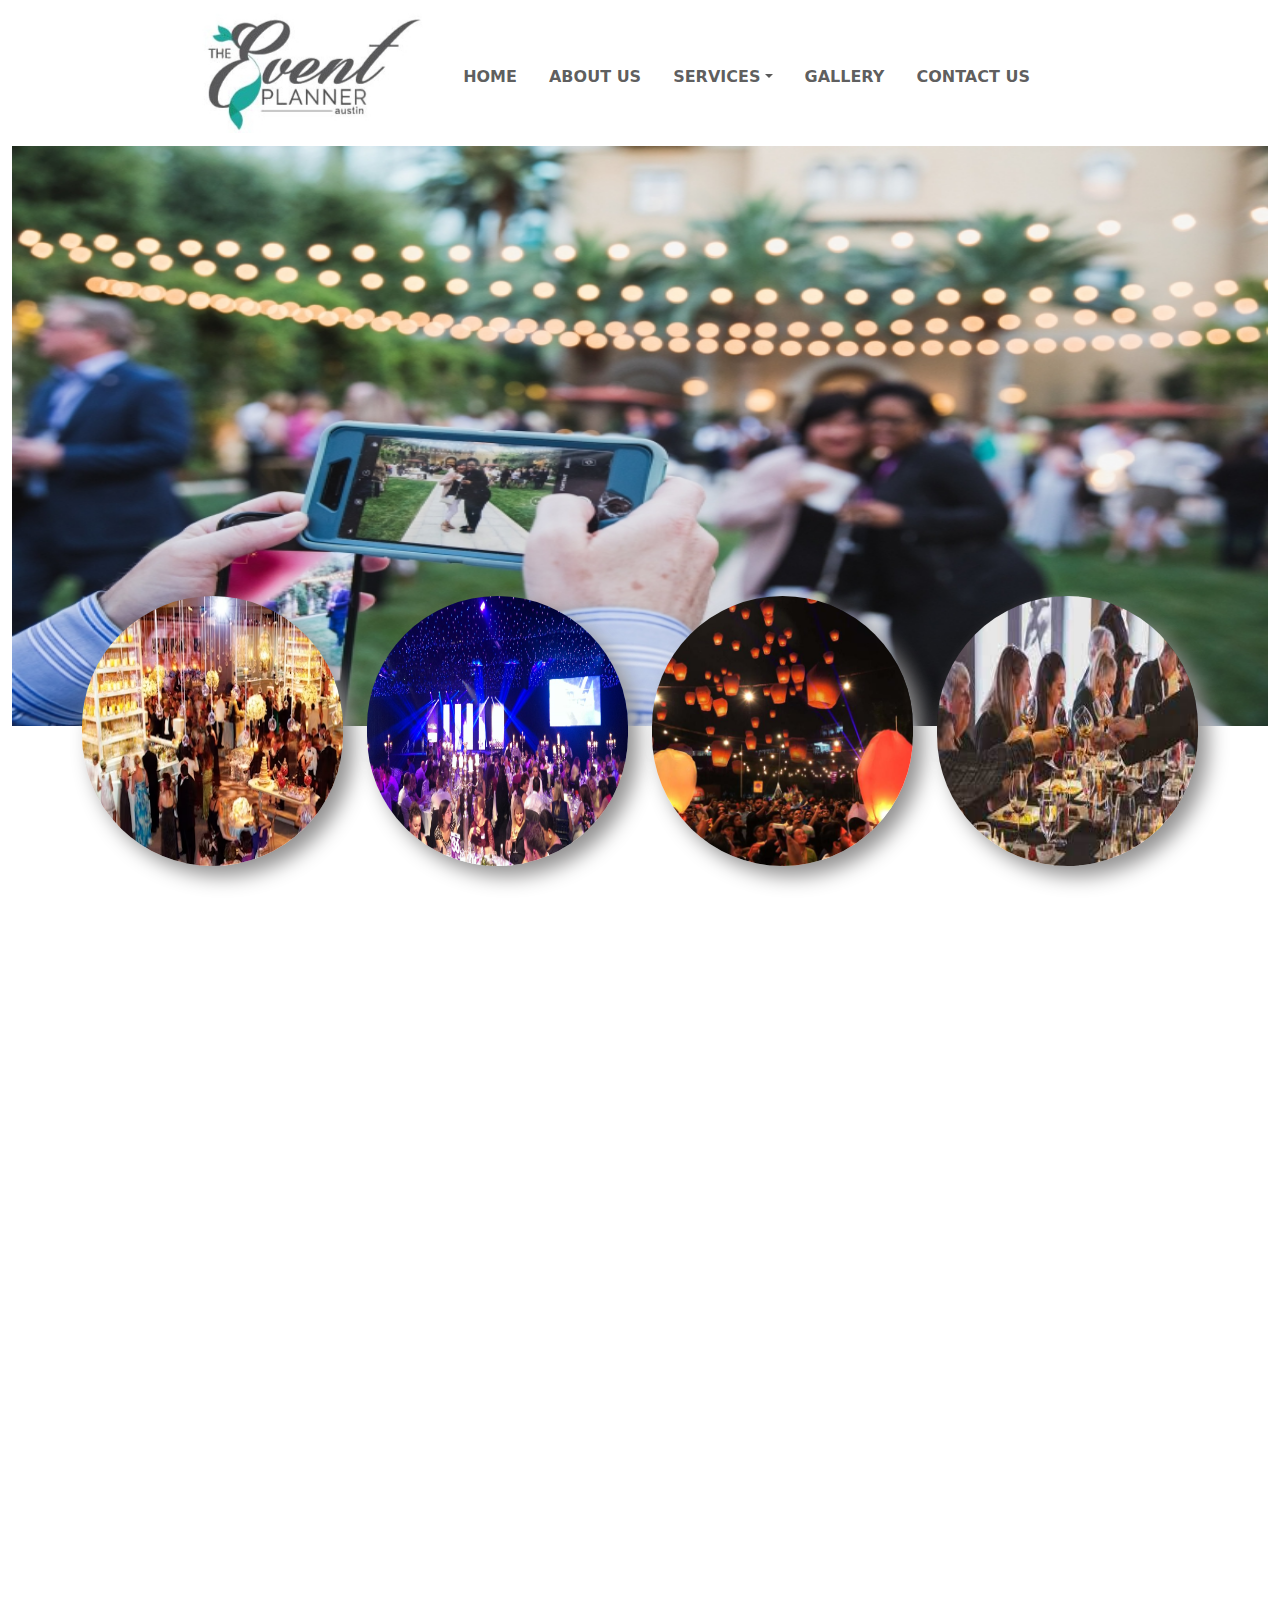
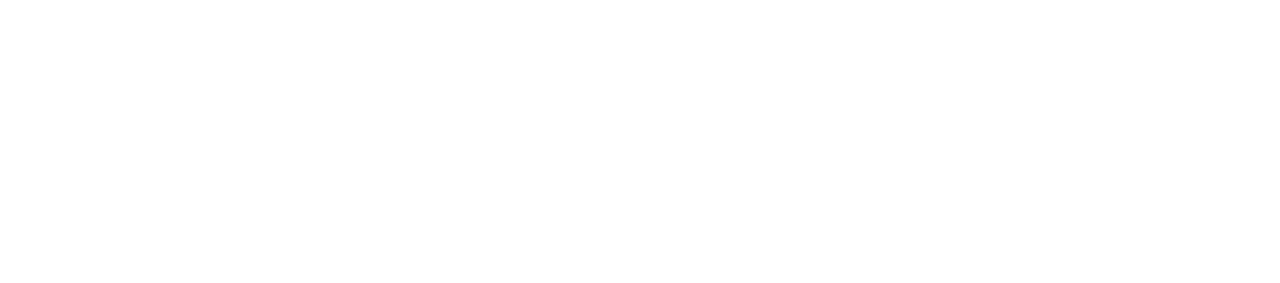
<file: socialevent.html>
<!DOCTYPE html>
<html lang="en">
<head>
    <meta charset="UTF-8">
    <meta http-equiv="X-UA-Compatible" content="IE=edge">
    <meta name="viewport" content="width=device-width, initial-scale=1.0">
    <title>Document</title>
    <link rel="stylesheet" href="bootstrap-5.3.0-alpha1-dist/css/bootstrap.min.css">
    <link rel="stylesheet" href="style.css">
    <link rel="stylesheet" href="https://unpkg.com/aos@next/dist/aos.css" />
  <link rel="stylesheet" href="https://cdn.jsdelivr.net/npm/bootstrap-icons@1.10.3/font/bootstrap-icons.css">
</head>
<body>
  
<!-- -------------NAVBAR --------------->
<div class="container">
  <nav class="navbar navbar-expand-md">
    <a href="" class="navbar-brand"><img class="logoimage" src="IMG_20230508_203821.jpg" alt=""></a>
  
  <button class="navbar-toggler" type="button" data-bs-toggle="collapse" data-bs-target="#btn">
   <span class="navbar-toggler-icon"></span>
  </button>
  
  <div class="collapse navbar-collapse" id="btn">
    <ul class="navbar-nav mt-2">
      <li class="nav-item">
        <a href="home.html" class="nav-link ps-4 fw-bold navcolor">HOME</a>
      </li>
      <li class="nav-item">
        <a href="about us.html" class="nav-link ps-4 fw-bold navcolor">ABOUT US</a>
      </li>
      <li class="nav-item dropdown">
        <a href="" class="nav-link dropdown-toggle ps-4 fw-bold navcolor" href="#" role="button" data-bs-toggle="dropdown" aria-expanded="false">SERVICES</a>
     <ul class="dropdown-menu">
      <li class="nav-item dropdown-item"><a href="weddingevent.html" class="nav-link navcolor">Wedding Event</a></li>
      <li class="nav-item dropdown-item"><a href="Birthdayevent.html" class="nav-link navcolor">Birthday Event</a></li>
      <li class="nav-item dropdown-item"><a href="coperateevent.html" class="nav-link navcolor">Cooperate Event</a></li>
      <li class="nav-item dropdown-item"><a href="socialevent.html" class="nav-link navcolor">Social Event</a></li>
     </ul>
      </li>
      <li class="nav-item">
        <a href="gallery.html" class="nav-link ps-4 fw-bold navcolor">GALLERY</a>
      </li>
      <li class="nav-item">
        <a href="contact.html" class="nav-link ps-4 fw-bold navcolor">CONTACT US</a>
      </li>
    </ul>
  </div>
  </nav>
  </div>
    <!-- ------------main Page------------- -->
<div class="container-fluid">
    <img class="w-100 " src="socialbackground.jpg" height="580px">
   
  <div class="container" style="margin-top: -130px;" data-aos="fade-in">
    <div class="row">
      <div class="col-md-3 col-sm-6">
        <img class="box w-100" src="socialevent1.avif" height="270">
      </div>
      <div class="col-md-3 col-sm-6">
        <img class="box w-100" src="Social-Events-2.jpg" height="270">
      </div>
      <div class="col-md-3 col-sm-6">
        <img class="box w-100" src="socialevent3.jpg" height="270">
      </div>
      <div class="col-md-3 col-sm-6">
        <img class="box w-100" src="socialevent4.jpg" height="270" width="300">
      </div>
    </div>
  </div>
  </div>
  
<!-- ----------2nd Page---------- -->
<div class="container mt-5" data-aos="fade-right">
    <div class="row ">
      <div class="col-md-6 col-sm-12 mt-5">
        <p class="text-secondary fw-medium" style="line-height: 26px;">A social event is defined as an event characteristic of people forming groups. This can refer to events, shows, social functions and parties, contests and competitions. With this social event definition in mind, possibilities abound!
          an occasion on which people can assemble for social interaction and entertainment. celebration, jubilation. Social events are to come together of a group or individuals, invited by a host to celebrate or socialize at a set time and date. These events create a time when individuals can communicate their likes and hobbies.
They educate us about people and place, the values of our community and what we hold dear in our city, region or even worldwide. This can be demonstrated by unofficial events such as protests too. Events create memories
Major events have the potential to have positive effects on the people and communities that interact with them. They have the power to mobilise large numbers of people and create meaningful impacts on their lives in a number of different ways.
A successful event looks attractive and organized. Start with a theme or concept and decorate accordingly. A clear layout and flow are also important. You might want to include signage that ties in with the theme of the event and also lets guests know exactly where things are</p>
  </div>
  
      <div class="col-md-6 col-sm-12 ps-5 mt-5" data-aos="fade-up">
        <div class="border border-3 border-secondary" style="height: 480px; width: 420px;">
          <h3 class="ps-3 mt-2">The Benefits we offer</h3>
          <li class="ps-5 text-secondary fw-medium" style="line-height: 30px;"> 1-Live Event Transmission</li>
          <li class="ps-5 text-secondary fw-medium" style="line-height: 30px;"> 2-Online And SMS Invitations</li>
          <li class="ps-5 text-secondary fw-medium" style="line-height: 30px;"> 3-Social Cards Designing</li>
          <h3 class="ps-4 mt-3">Services Available</h3>
          <li class="ps-5 text-secondary fw-medium" style="line-height: 30px;"> 1-Karachi</li>
          <li class="ps-5 text-secondary fw-medium" style="line-height: 30px;"> 2-Lahore</li>
          <li class="ps-5 text-secondary fw-medium" style="line-height: 30px;"> 3-Islamabad</li>
          <h3 class="ps-4 mt-3">Themes we offer</h3>
          <li class="ps-5 text-secondary fw-medium" style="line-height: 30px;"> 1-Black & Gold Theme</li>
          <li class="ps-5 text-secondary fw-medium" style="line-height: 30px;"> 2-Glamorous Theme</li>
          <li class="ps-5 text-secondary fw-medium" style="line-height: 30px;"> 3-Arabic Theme</li>
          <li class="ps-5 text-secondary fw-medium" style="line-height: 30px;"> 4-Mexican Theme</li>
        </div>
      </div>
    </div>
  </div>

 <!-- ---------Footer----------- -->
 <div class="container-fluid mt-5 foterclr" data-aos="fade-in" data-aos-duration="3100">
  <div class="container">
      <div class="row">
      
          <div class="col-md-3 col-sm-12">
              <p class="text-light h2 mt-5">Address</p>
              <p class="text7 mt-3">2nd Floor, Ghousia Plaza,<br> E-11/3 Markaz, <br> Islamabad</p>
          </div>

          <div class="col-md-3 col-sm-12">
              <p class="text-light h2 mt-5">Links</p>
              <p class="text7 mt-3">SMD Screen/ LED Display<br>
              <a class="text7" href="https://linkeventapp.com">Event Management App</a><br> 
              <a href="contact.html" class="text7">Contact Us</a></p>
          </div>

          <div class="col-md-3 col-sm-12 ">
              <p class="text-light h2 mt-5">Contacts</p>
              <p class="text7 mt-3">info@eventpalnner.com<br>
              +92 3455241404</p>
          </div>

          <div class="col-md-3 col-sm-12">
              <p class="text-light h2 mt-5">Follow Us On:</p>
              <div class="icons mt-3">
                  <a href="https://www.facebook.com" class="icons"><i class="bi bi-facebook icn1 p-2 h3"></i></a>
                  <a href="https://www.instagram.com" class="icons"><i class="bi bi-instagram icn1 p-2 h3"></i></a>
                  <a href="https://www.youtube.com" class="icons"><i class="bi bi-youtube icn1 p-2 h3"></i></a>
                  <a href="https://www.twitter.com" class="icons"><i class="bi bi-twitter icn1 p-2 h3"></i></a>
                  <a href="https://www.linkedin.com" class="icons"><i class="bi bi-linkedin icn1 p-2 h3"></i></a></div>
          </div>
      </div>
      <hr class="clr"><br>
      <p class="text7 text-center"> © Copyright 2021 Eventoxs - All Rights Reserved</p><br>
  </div>
 </div>


    <script src="bootstrap-5.3.0-alpha1-dist/js/bootstrap.bundle.js"></script>
    <script src="https://unpkg.com/aos@next/dist/aos.js"></script>
    <script>
        AOS.init({
          offset: 260,
          duration: 900,
        });
      </script>
</body>
</html>
</file>
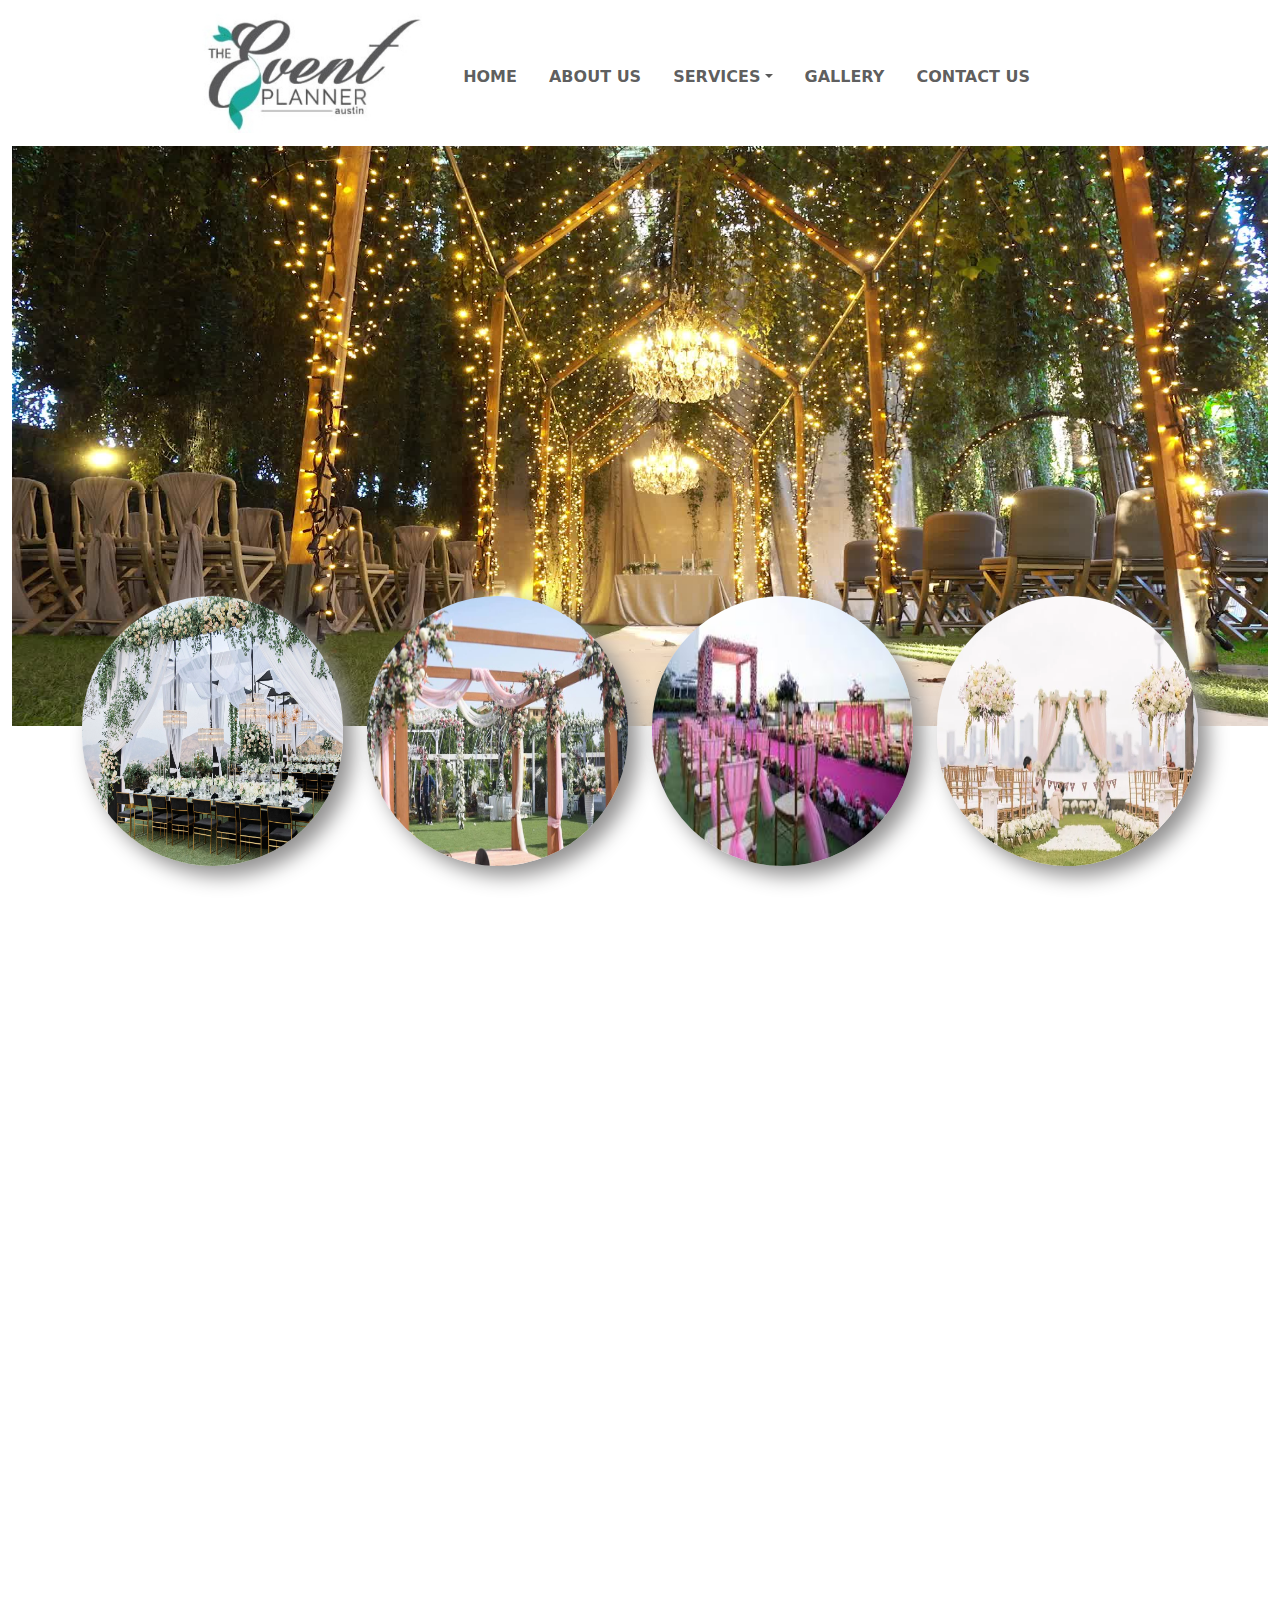
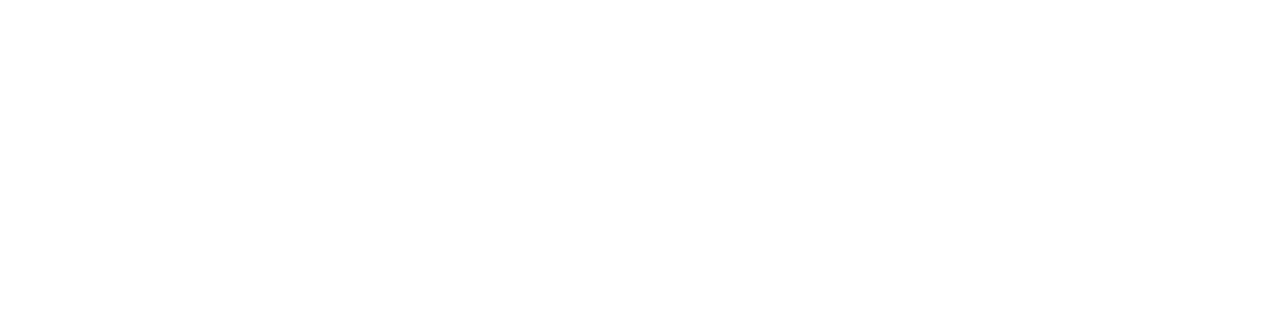
<file: weddingevent.html>
<!DOCTYPE html>
<html lang="en">
<head>
  <meta charset="UTF-8">
  <meta http-equiv="X-UA-Compatible" content="IE=edge">
  <meta name="viewport" content="width=device-width, initial-scale=1.0">
  <title>Document</title>
  <link rel="stylesheet" href="bootstrap-5.3.0-alpha1-dist/css/bootstrap.min.css">
<link rel="stylesheet" href="style.css">
<link rel="stylesheet" href="https://unpkg.com/aos@next/dist/aos.css" />
<link rel="stylesheet" href="https://cdn.jsdelivr.net/npm/bootstrap-icons@1.10.3/font/bootstrap-icons.css">
</head>
<body>

<!-- -------------NAVBAR --------------->
<div class="container">
<nav class="navbar navbar-expand-md">
  <a href="" class="navbar-brand"><img class="logoimage" src="IMG_20230508_203821.jpg" alt=""></a>

<button class="navbar-toggler" type="button" data-bs-toggle="collapse" data-bs-target="#btn">
 <span class="navbar-toggler-icon"></span>
</button>

<div class="collapse navbar-collapse" id="btn">
  <ul class="navbar-nav mt-2">
    <li class="nav-item">
      <a href="home.html" class="nav-link ps-4 fw-bold navcolor">HOME</a>
    </li>
    <li class="nav-item">
      <a href="about us.html" class="nav-link ps-4 fw-bold navcolor">ABOUT US</a>
    </li>
    <li class="nav-item dropdown">
      <a href="" class="nav-link dropdown-toggle ps-4 fw-bold navcolor" href="#" role="button" data-bs-toggle="dropdown" aria-expanded="false">SERVICES</a>
   <ul class="dropdown-menu">
    <li class="nav-item dropdown-item"><a href="weddingevent.html" class="nav-link navcolor">Wedding Event</a></li>
    <li class="nav-item dropdown-item"><a href="Birthdayevent.html" class="nav-link navcolor">Birthday Event</a></li>
    <li class="nav-item dropdown-item"><a href="coperateevent.html" class="nav-link navcolor">Cooperate Event</a></li>
    <li class="nav-item dropdown-item"><a href="socialevent.html" class="nav-link navcolor">Social Event</a></li>
   </ul>
    </li>
    <li class="nav-item">
      <a href="gallery.html" class="nav-link ps-4 fw-bold navcolor">GALLERY</a>
    </li>
    <li class="nav-item">
      <a href="contact.html" class="nav-link ps-4 fw-bold navcolor">CONTACT US</a>
    </li>
  </ul>
</div>
</nav>
</div>

<!-- -----Main Page-------- -->
<div class="container-fluid">
  <img class="w-100 " src="scenic-wedding-decorations-free-video.jpg" height="580px">
 
<div class="container" style="margin-top: -130px;" data-aos="fade-in">
  <div class="row">
    <div class="col-md-3 col-sm-6">
      <img class="box w-100" src="18b39993-49ca-4f55-9cdf-9bdbe285e955.webp" height="270">
    </div>
    <div class="col-md-3 col-sm-6">
      <img class="box w-100" src="decoration19-1.jpg" height="270">
    </div>
    <div class="col-md-3 col-sm-6">
      <img class="box w-100" src="gallery11.jpg" height="270">
    </div>
    <div class="col-md-3 col-sm-6">
      <img class="box w-100" src="50_10838.webp" height="270" width="300">
    </div>
  </div>
</div>
</div>

<!-- ----------2nd Page---------- -->
<div class="container mt-5" data-aos="fade-right">
  <div class="row ">
    <div class="col-md-6 col-sm-12 mt-5">
      <p class="text-secondary fw-medium" style="line-height: 26px;"> The best wedding planners
        It is not about great photography, neither being in the news highlights or receiving maximum wows from<br> the guests attending the event. In fact, for two people, this is the day & this has to be the day which a couple will remember for the rest of their life. Traditional or modern,in anyway a couple chooses to celebrate their big day, Evento believes in their fantasies and makes them closer to possi-<br>bilities.
        In our 10 years expedition of event planning, Evento has managed to bring together wedding ceremonies so magnificent, that those momen-<br>ts bring smiles to our client couples and their families. And this is how  weddings became Evento’s forte.
        Decorations create an environment and Evento specializes in setup designing. Working with the most competent and artistic set designers of Pakistan, we work to create a design that turns the pleasant mode on for every guest attending the wedding.
        Decorations create an environment and Evento specializes in setup designing. Working with the most competent and artistic set designers of Pakistan, we work to create a design that turns the pleasant mode on for every guest attending the wedding.
        Covering for you every important and time taking activity for the getting married families, Evento will have the answer to your every quest, from venue to menu.</p>
    </div>

    <div class="col-md-6 col-sm-12 ps-5 mt-5" data-aos="fade-up">
      <div class="border border-3 border-secondary" style="height: 480px; width: 420px;">
        <h3 class="ps-3 mt-2">The Benefits we offer</h3>
        <li class="ps-5 text-secondary fw-medium" style="line-height: 30px;"> 1-Live Event Transmission</li>
        <li class="ps-5 text-secondary fw-medium" style="line-height: 30px;"> 2-Online And SMS Invitations</li>
        <li class="ps-5 text-secondary fw-medium" style="line-height: 30px;"> 3- Wedding Cards Designing</li>
        <h3 class="ps-4 mt-3">Services Available</h3>
        <li class="ps-5 text-secondary fw-medium" style="line-height: 30px;"> 1-Karachi</li>
        <li class="ps-5 text-secondary fw-medium" style="line-height: 30px;"> 2-Lahore</li>
        <li class="ps-5 text-secondary fw-medium" style="line-height: 30px;"> 3-Islamabad</li>
        <h3 class="ps-4 mt-3">Themes we offer</h3>
        <li class="ps-5 text-secondary fw-medium" style="line-height: 30px;"> 1-Black & Gold Theme</li>
        <li class="ps-5 text-secondary fw-medium" style="line-height: 30px;"> 2-Glamorous Theme</li>
        <li class="ps-5 text-secondary fw-medium" style="line-height: 30px;"> 3-Arabic Theme</li>
        <li class="ps-5 text-secondary fw-medium" style="line-height: 30px;"> 4-Mexican Theme</li>
      </div>
    </div>
  </div>
</div>

 <!-- ---------Footer----------- -->
 <div class="container-fluid mt-5 foterclr" data-aos="fade-in" data-aos-duration="3100">
  <div class="container">
      <div class="row">
      
          <div class="col-md-3 col-sm-12">
              <p class="text-light h2 mt-5">Address</p>
              <p class="text7 mt-3">2nd Floor, Ghousia Plaza,<br> E-11/3 Markaz, <br> Islamabad</p>
          </div>

          <div class="col-md-3 col-sm-12">
              <p class="text-light h2 mt-5">Links</p>
              <p class="text7 mt-3">SMD Screen/ LED Display<br>
              <a class="text7" href="https://linkeventapp.com">Event Management App</a><br> 
              <a href="contact.html" class="text7">Contact Us</a></p>
          </div>

          <div class="col-md-3 col-sm-12 ">
              <p class="text-light h2 mt-5">Contacts</p>
              <p class="text7 mt-3">info@eventpalnner.com<br>
              +92 3455241404</p>
          </div>

          <div class="col-md-3 col-sm-12">
              <p class="text-light h2 mt-5">Follow Us On:</p>
              <div class="icons mt-3">
                  <a href="https://www.facebook.com" class="icons"><i class="bi bi-facebook icn1 p-2 h3"></i></a>
                  <a href="https://www.instagram.com" class="icons"><i class="bi bi-instagram icn1 p-2 h3"></i></a>
                  <a href="https://www.youtube.com" class="icons"><i class="bi bi-youtube icn1 p-2 h3"></i></a>
                  <a href="https://www.twitter.com" class="icons"><i class="bi bi-twitter icn1 p-2 h3"></i></a>
                  <a href="https://www.linkedin.com" class="icons"><i class="bi bi-linkedin icn1 p-2 h3"></i></a></div>
          </div>
      </div>
      <hr class="clr"><br>
      <p class="text7 text-center"> © Copyright 2021 Eventoxs - All Rights Reserved</p><br>
  </div>
 </div>

  <script src="bootstrap-5.3.0-alpha1-dist/js/bootstrap.bundle.js"></script>
<script src="https://unpkg.com/aos@next/dist/aos.js"></script>
<script>
    AOS.init({
      offset: 260,
      duration: 900,
    });
  </script>
</body>
</html>
</file>
<file: style.css>
.logoimage{
    height: 120px;
    margin-left: 120px;
}
.dropdown-menu{
    border: none;
box-shadow: 5px 5px 5px 5px;
}
.navcolor:hover{
color:rgb(58, 150, 151);
}
.text1{
    font-size: 20px;
}

.card{
    position: relative;
    overflow: hidden;
    border: none;
}
.card::before{
    position: absolute;
    content: '';
    width: 80%;
    height: 220%;
    background-color:cadetblue;
    top: -30%;
    left: -120%;
    z-index: 1;
    transform: rotate(25deg);
    transform-origin: center top ;
    transition: 1.5s;
    opacity: 75%;
}
.card:hover::before{
    left: 45%;
}
.card-text{
    width: 100%;
    padding: 0 20px;
    position: absolute;
    top: -100%;
    color: #fff;
    left: 0;
    z-index: 2;
    transition: 2s;
    
}
.card-text h3{
    font-family: poppins;
}
.card:hover .card-text{
    top: 100px;
}
.text3{
    margin-left: 20px;
  }
  .text4{
    margin-left: 15px;
  }
  .text5{
    margin-top: -15px;
  }
  .imges{
    border-radius: 10px;   
  }
.text6{
    font-size: 25px;
}
.card1{
    position: relative;
    width: 320px;
    height: 175px;
    border-radius: 10px;
    box-shadow: 0px 5px 20px rgba(0, 0, 0, 0.5);
    transition: 0.3s;
    padding: 30px;
    background: #f8f8f8;
    cursor: pointer;
}
.card1:hover{
    height: 510px;
}
.imgbox{
    position: relative;
    width: 100%;
    height: 100%;
    transform: translateY(-70px);
    z-index:99;
}
.img1{
    width: 100%;
    border-radius: 10px;
}
.content{
    padding: 10px 20px;
    /* transform: translateY(-450px); */
    opacity: 0;
    transition: 0.3s;
}
.card1:hover >.content{
    opacity: 1;
    transform: translateY(-350px);
}
.elementor-animation-grow-rotate{
    transition: 1s;
} 

.elementor-animation-grow-rotate:hover{
  transform: scale(1.1) rotate(8deg);
}
.crouseltext{
    font-size: 20px;
    line-height: 30px;
}
li{
    list-style-type: none;
}
.box{
    border-radius: 150px;
    box-shadow: 10px 10px 20px rgb(146, 145, 145);
    transition: 1s;
}
.box:hover{
    transform: scale(1.3);
}
.row{
    display: flex;
    flex-wrap: wrap;
}
.row .column{
    flex: 33.3%;
    width: auto;
    overflow: hidden;
    padding: 0 4px;
    height: 100%;
}
.row .column img{
    margin-top: 2%;
    width: 100%;
    height: 100%;
    cursor: pointer;
    filter: grayscale(0) brightness(0.7);
    border-radius: 5px;
    transition: 0.3s linear;
}
.row .column img:hover{
    filter: grayscale(0) brightness(1.1);
}
@media only screen and (max-width:800px){
 .row .column{
    flex: 50%;
 }
}
@media only screen and (max-width:680px){
    .row .column{
       flex: 100%;
    }
   }
.icons{
    color:rgb(224, 160, 65);
}
.icn1:hover{
    color: white;
}
.foterclr{
    background-color: rgb(58, 58, 58);
    height: auto;
}
.text7{
    color: rgb(224, 160, 65);
    text-decoration: none;
}
.clr{
    color: white;
}
.form-control{
   border: 2px solid grey;
}
.bton{
    width: 180px;
}
.txt{
    line-height: 10px;
}
.message{
    width: 100%;
    position: relative;
    display: flex;
    justify-content: center;
}
.message .success{
    color: green;
    position: absolute;
    animation: buttons .3s linear;
    display: none;
}
.message .danger{
    color: red;
    position: absolute;
    transition: .3s;
    animation: buttons .3s linear;
    display: none;
}
@keyframes buttons{
    0%{
        transform: scale(0.1);
    }
    50%{
        transform: scale(0.5);
    }
    100%{
        transform: scale(1);
    }
}
.img{
    transition: 1s;
}
.img:hover{
    transform: scale(1.3);
}
</file>
